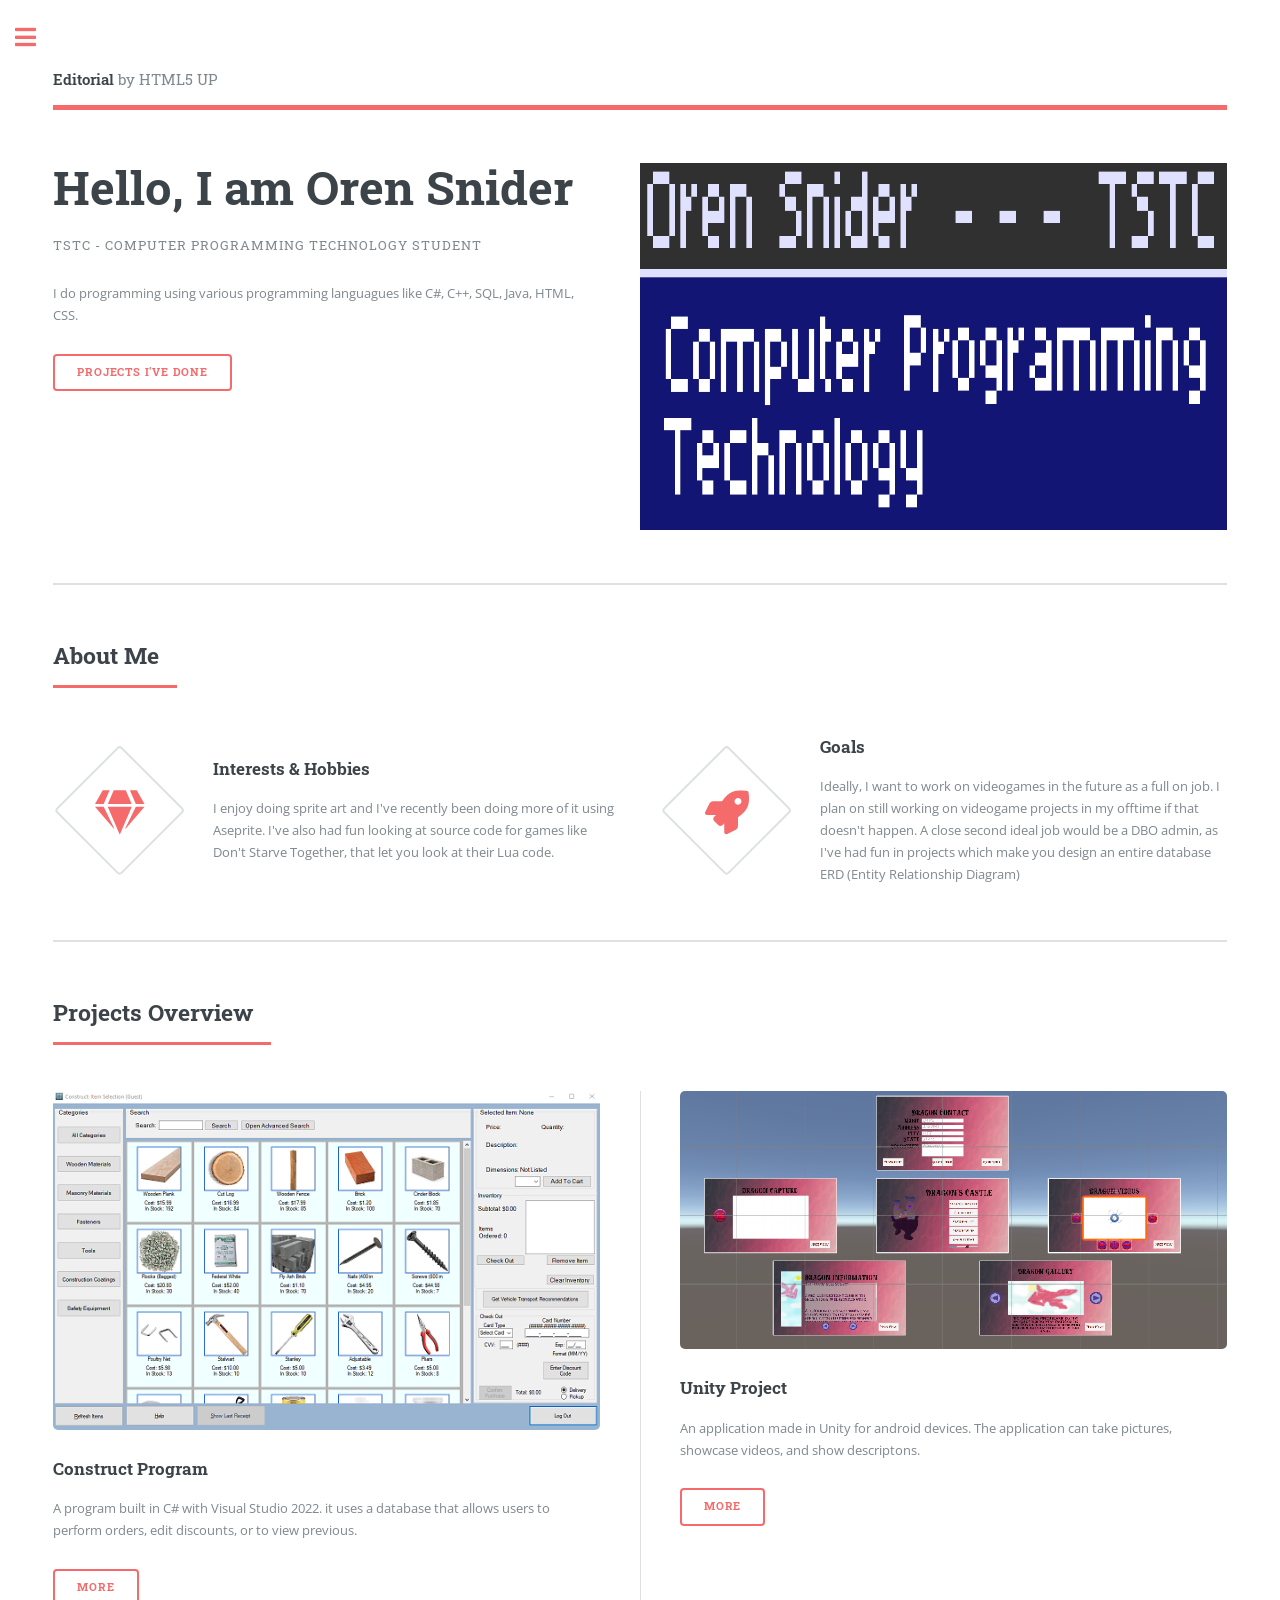
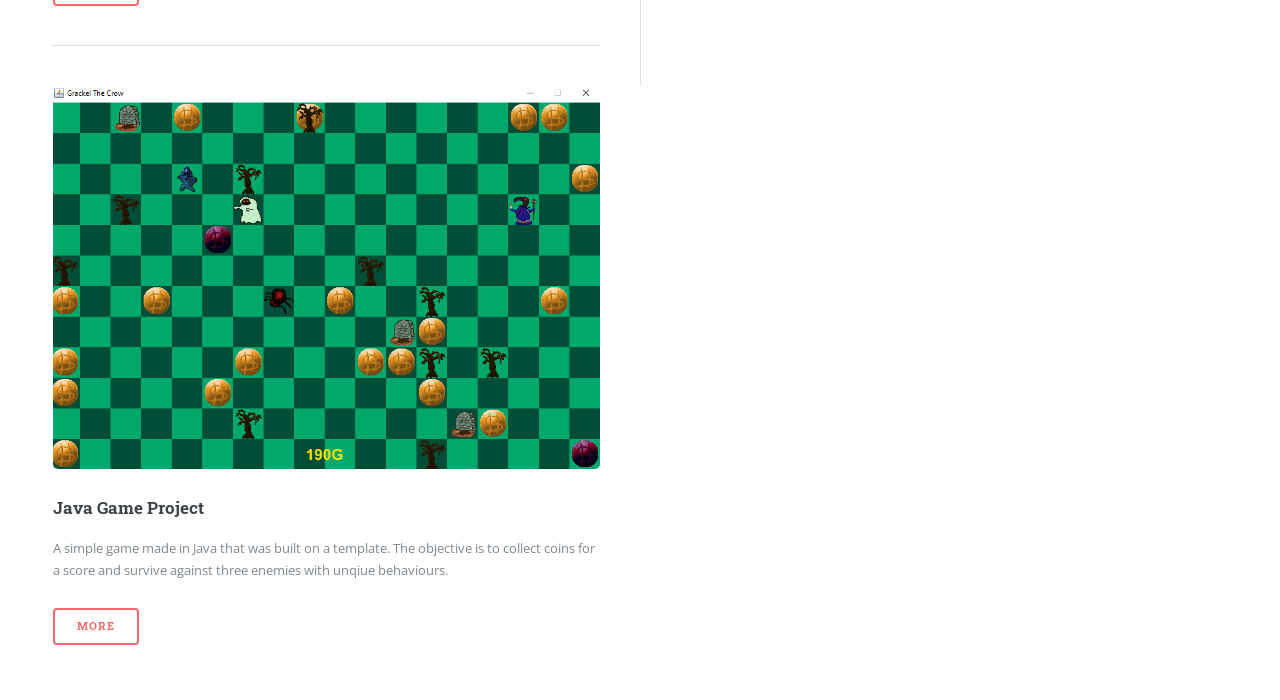
<file: index.html>
<!DOCTYPE HTML>
<!--
	Editorial by HTML5 UP
	html5up.net | @ajlkn
	Free for personal and commercial use under the CCA 3.0 license (html5up.net/license)
-->
<html>
	<head>
		<title>Oren Snider's Page</title>
		<meta charset="utf-8" />
		<meta name="viewport" content="width=device-width, initial-scale=1, user-scalable=no" />
		<link rel="stylesheet" href="assets/css/main.css" />
	</head>
	<body class="is-preload">

		<!-- Wrapper -->
			<div id="wrapper">

				<!-- Main -->
					<div id="main">
						<div class="inner">

							<!-- Header -->
								<header id="header">
									<a href="index.html" class="logo"><strong>Editorial</strong> by HTML5 UP</a>
									<ul class="icons">
									</ul>
								</header>

							<!-- Banner -->
								<section id="banner">
									<div class="content">
										<header>
											<h1>Hello, I am Oren Snider</h1>
											<p>TSTC - Computer Programming Technology Student</p>
										</header>
										<p>I do programming using various programming languagues like C#, C++, SQL, Java, HTML, CSS.</p>
										<ul class="actions">
											<li><a href="#gallery" class="button big">Projects I've Done</a></li>
										</ul>
									</div>
									<span class="image object">
										<img src="images/banner.png" alt="" />
									</span>
								</section>

							<!-- Section -->
								<section>
									<header class="major" id="about">
										<h2>About Me</h2>
									</header>
									<div class="features">
										<article>
											<span class="icon solid fa-gem"></span>
											<div class="content">
												<h3>Interests & Hobbies</h3>
												<p>I enjoy doing sprite art and I've recently been doing more of it using Aseprite. I've also had fun looking at source code for games like Don't Starve Together, that let you look at their Lua code.<br>
												</p>
											</div>
										</article>
										<article>
											<span class="icon solid fa-rocket"></span>
											<div class="content">
												<h3>Goals</h3>
												<p>Ideally, I want to work on videogames in the future as a full on job. I plan on still working on videogame projects in my offtime if that doesn't happen. A close second ideal job would be a DBO admin, as I've had fun in projects which make you design an entire database ERD (Entity Relationship Diagram) </p>
											</div>
										</article>
									</div>
								</section>

							<!-- Section -->
								<section>
									<header class="major" id="gallery">
										<h2>Projects Overview</h2>
									</header>
									<div class="posts">
										<article>
											<a href="constructProgram.html" class="image"><img src="images/constructProgram1inv.png" alt="" /></a>
											<h3>Construct Program</h3>
											<p>A program built in C# with Visual Studio 2022. it uses a database that allows users to perform orders, edit discounts, or to view previous.</p>
											<ul class="actions">
												<li><a href="constructProgram.html" class="button">More</a></li>
											</ul>
										</article>
										<article>
											<a href="UnityProject.html" class="image"><img src="images/unityProject1.png" alt="" /></a>
											<h3>Unity Project</h3>
											<p>An application made in Unity for android devices. The application can take pictures, showcase videos, and show descriptons.</p>
											<ul class="actions">
												<li><a href="UnityProject.html" class="button">More</a></li>
											</ul>
										</article>
										<article>
											<a href="javaGame.html" class="image"><img src="images/grackalthecrow1.png" alt="" /></a>
											<h3>Java Game Project</h3>
											<p>A simple game made in Java that was built on a template. The objective is to collect coins for a score and survive against three enemies with unqiue behaviours.</p>
											<ul class="actions">
												<li><a href="javaGame.html" class="button">More</a></li>
											</ul>
										</article>
									</div>
								</section>

						</div>
					</div>

				<!-- Sidebar -->
					<div id="sidebar">
						<div class="inner">

							<!-- Menu -->
								<nav id="menu">
									<header class="major">
										<h2>Menu - Homepage</h2>
									</header>
									<ul>
										<li><a href="index.html">Homepage</a></li>
										<li>
											<span class="opener">Projects/Assignments</span>
											<ul>
												<li><a href="constructProgram.html">Construct Program</a></li>
												<li><a href="UnityProject.html">Unity Project</a></li>
												<li><a href="javaGame.html">Game made in Java</a></li>
											</ul>
										</li>
										<li><a href="#about">About Me</a></li>
										<li><a href="#gallery">Projects Overview</a></li>
									</ul>
								</nav>



							<!-- Section -->
								<section>
									<header class="major" id="contactInfo">
										<h2>Contact Information</h2>
									</header>
									<p></p>
									<ul class="contact">
										<li class="icon solid fa-envelope">odsnider@mymail.tstc.edu</li>
										<li class="icon solid fa-phone">(254) 412-6603</li>
										<li class="icon solid fa-home">Waco, Texas</li>
									</ul>
								</section>

							<!-- Footer -->
								<footer id="footer">
									<p class="copyright">&copy; Oren Snider 2026. All rights reserved. Demo Images: <a href="https://unsplash.com">Unsplash</a>. Design: <a href="https://html5up.net">HTML5 UP</a>.</p>
								</footer>

						</div>
					</div>
				<!-- End of sidebar, contact information, and footer -->

			</div>

		<!-- Scripts -->
			<script src="assets/js/jquery.min.js"></script>
			<script src="assets/js/browser.min.js"></script>
			<script src="assets/js/breakpoints.min.js"></script>
			<script src="assets/js/util.js"></script>
			<script src="assets/js/main.js"></script>

	</body>
</html>
</file>
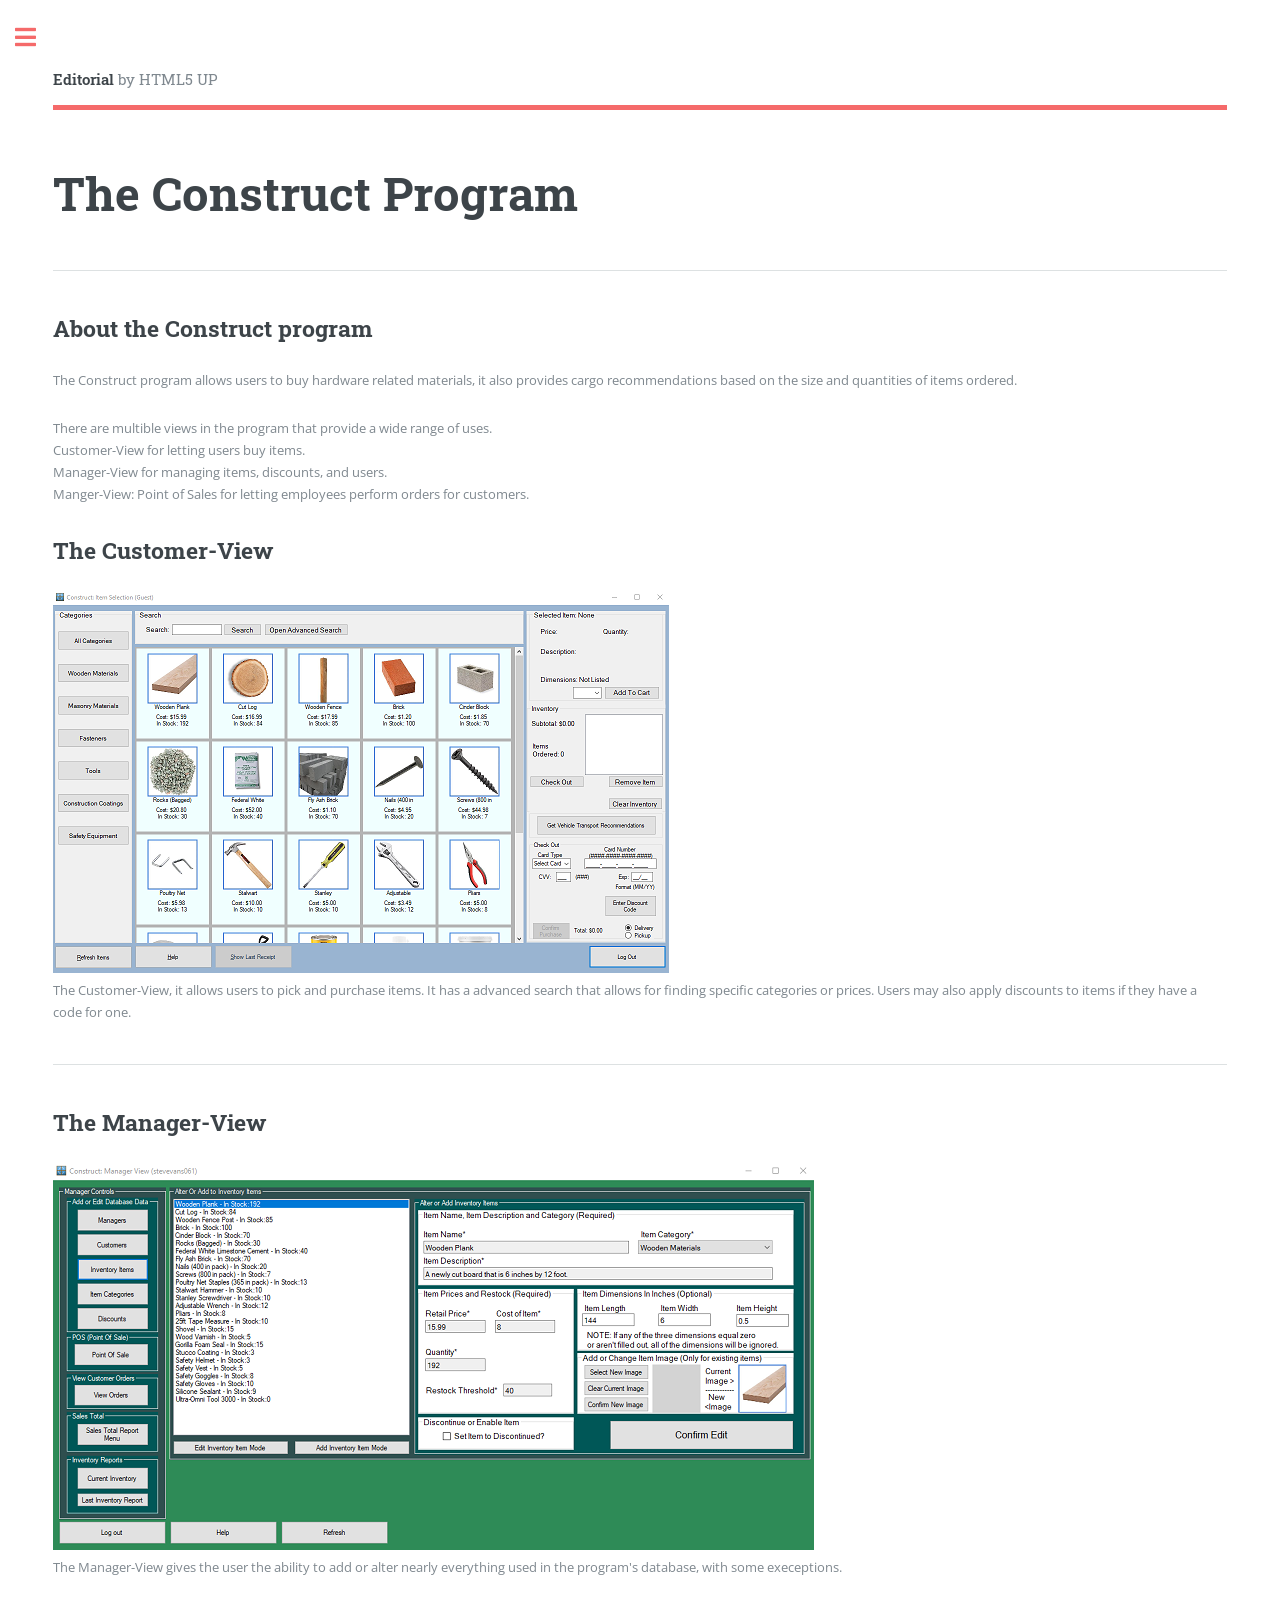
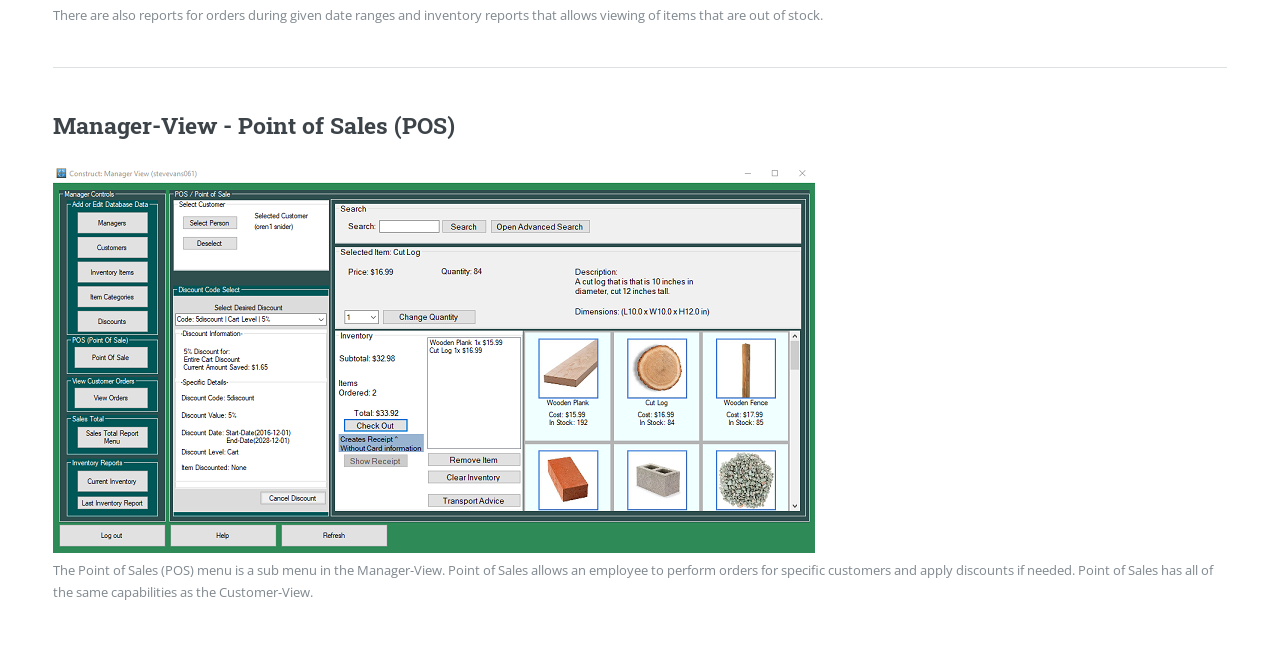
<file: constructProgram.html>
<!DOCTYPE HTML>
<!--
	Editorial by HTML5 UP
	html5up.net | @ajlkn
	Free for personal and commercial use under the CCA 3.0 license (html5up.net/license)
-->
<html>
	<head>
		<title>Construct Program - Oren Snider's Page</title>
		<meta charset="utf-8" />
		<meta name="viewport" content="width=device-width, initial-scale=1, user-scalable=no" />
		<link rel="stylesheet" href="assets/css/main.css" />
	</head>
	<body class="is-preload">

		<!-- Wrapper -->
			<div id="wrapper">

				<!-- Main -->
					<div id="main">
						<div class="inner">

							<!-- Header -->
								<header id="header">
									<a href="index.html" class="logo"><strong>Editorial</strong> by HTML5 UP</a>
									<ul class="icons">
									</ul>
								</header>

							<!-- Content -->
								<section>
									<header class="main">
										<h1>The Construct Program</h1>
									</header>

									<hr class="major" />

									<h2>About the Construct program</h2>
									<p>The Construct program allows users to buy hardware related materials, it also provides cargo recommendations based on the size and quantities of items ordered.
									<p>There are multible views in the program that provide a wide range of uses. 
									<br> Customer-View for letting users buy items. 
									<br> Manager-View for managing items, discounts, and users.
									<br> Manger-View: Point of Sales for letting employees perform orders for customers.</p>
									<h2>The Customer-View</h2>
									<span class="image2"><img src="images/constructProgram1inv.png" alt="A menu that displays items" /></span>
									<p>The Customer-View, it allows users to pick and purchase items. It has a advanced search that allows for finding specific categories or prices. Users may also apply discounts to items if they have a code for one.</p>



									<hr class="major" />

									<h2>The Manager-View</h2>
									<span class="image2"><img src="images/constructProgram2inv.png" alt="A menu that can add or edit anything in the database" /></span>
									<p>The Manager-View gives the user the ability to add or alter nearly everything used in the program's database, with some execeptions.</p>
									<p>There are also reports for orders during given date ranges and inventory reports that allows viewing of items that are out of stock.</p>
									<hr class="major" />

									<h2>Manager-View - Point of Sales (POS)</h2>
									<span class="image2"><img src="images/constructProgram3pos.png" alt="A menu that displays items, located in the manager view" /></span>
									<p>The Point of Sales (POS) menu is a sub menu in the Manager-View. Point of Sales allows an employee to perform orders for specific customers and apply discounts if needed. Point of Sales has all of the same capabilities as the Customer-View.</p>

								</section>

						</div>
					</div>

				<!-- Sidebar -->
					<div id="sidebar">
						<div class="inner">

							<!-- Menu -->
								<nav id="menu">
									<header class="major">
										<h2>Menu - Construct Program</h2>
									</header>
									<ul>
										<li><a href="index.html">Homepage</a></li>
										<li>
											<span class="opener">Projects/Assignments</span>
											<ul>
												<li><a href="constructProgram.html">Construct Program</a></li>
												<li><a href="UnityProject.html">Unity Project</a></li>
												<li><a href="javaGame.html">Game made in Java</a></li>
											</ul>
										</li>
									</ul>
								</nav>



							<!-- Section -->
								<section>
									<header class="major" id="contactInfo">
										<h2>Contact Information</h2>
									</header>
									<p></p>
									<ul class="contact">
										<li class="icon solid fa-envelope">odsnider@mymail.tstc.edu</li>
										<li class="icon solid fa-phone">(254) 412-6603</li>
										<li class="icon solid fa-home">Waco, Texas</li>
									</ul>
								</section>

							<!-- Footer -->
								<footer id="footer">
									<p class="copyright">&copy; Oren Snider 2026. All rights reserved. Demo Images: <a href="https://unsplash.com">Unsplash</a>. Design: <a href="https://html5up.net">HTML5 UP</a>.</p>
								</footer>

						</div>
					</div>
				<!-- End of sidebar, contact information, and footer -->

			</div>

		<!-- Scripts -->
			<script src="assets/js/jquery.min.js"></script>
			<script src="assets/js/browser.min.js"></script>
			<script src="assets/js/breakpoints.min.js"></script>
			<script src="assets/js/util.js"></script>
			<script src="assets/js/main.js"></script>

	</body>
</html>
</file>
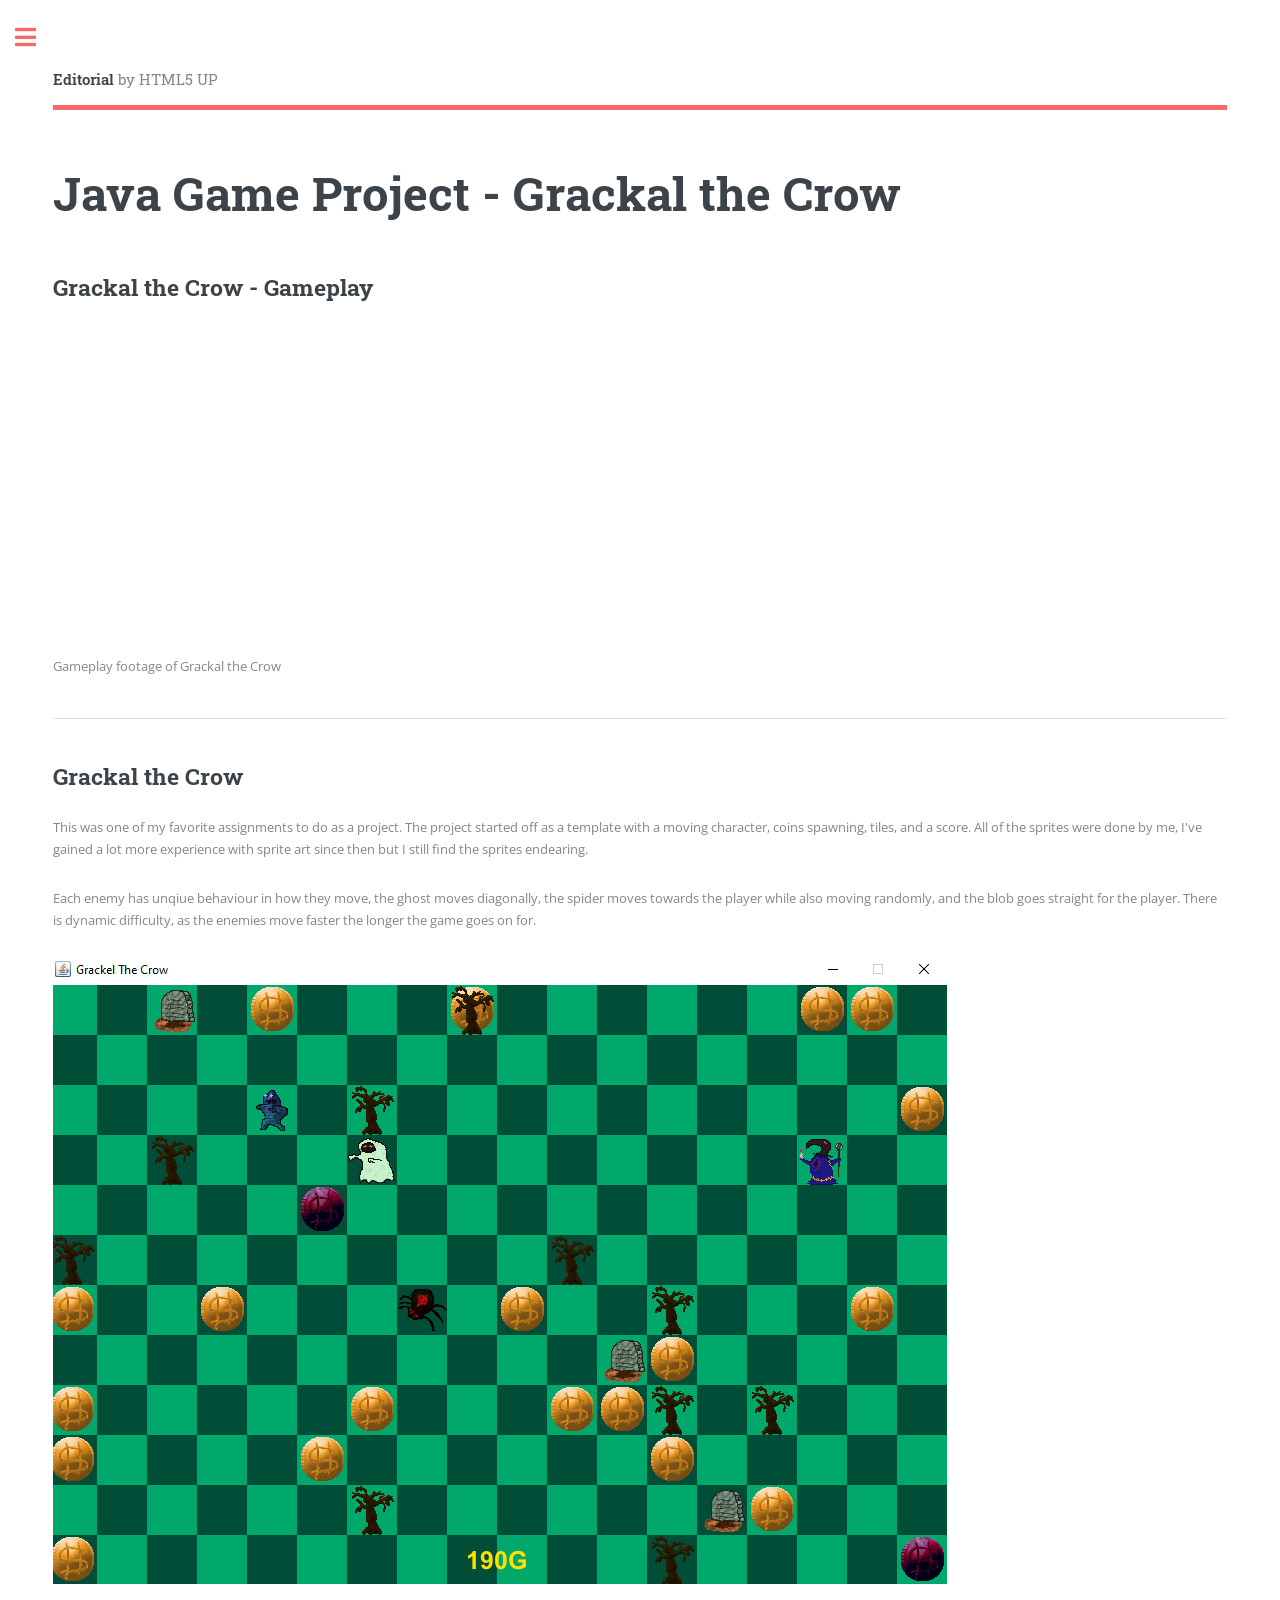
<file: javaGame.html>
<!DOCTYPE HTML>
<!--
	Editorial by HTML5 UP
	html5up.net | @ajlkn
	Free for personal and commercial use under the CCA 3.0 license (html5up.net/license)
-->
<html>
	<head>
		<title>Oren Snider's Page</title>
		<meta charset="utf-8" />
		<meta name="viewport" content="width=device-width, initial-scale=1, user-scalable=no" />
		<link rel="stylesheet" href="assets/css/main.css" />
	</head>
	<body class="is-preload">

		<!-- Wrapper -->
			<div id="wrapper">

				<!-- Main -->
					<div id="main">
						<div class="inner">

							<!-- Header -->
								<header id="header">
									<a href="index.html" class="logo"><strong>Editorial</strong> by HTML5 UP</a>
									<ul class="icons">
									</ul>
								</header>

							<!-- Content -->
								<section>
									<header class="main">
										<h1>Java Game Project - Grackal the Crow</h1>
									</header>

									<h2>Grackal the Crow - Gameplay</h2>
									<iframe width="420" height="320" src="https://www.youtube.com/embed/id5sTpjurRQ/edit"></iframe>
									<p>Gameplay footage of Grackal the Crow</p>

									<hr class="major" />
									<h2>Grackal the Crow</h2>
									
									<p>This was one of my favorite assignments to do as a project. The project started off as a template with a moving character, coins spawning, tiles, and a score. All of the sprites were done by me, I've gained a lot more experience with sprite art since then but I still find the sprites endearing.</p>
									<p>Each enemy has unqiue behaviour in how they move, the ghost moves diagonally, the spider moves towards the player while also moving randomly, and the blob goes straight for the player. There is dynamic difficulty, as the enemies move faster the longer the game goes on for.</p>

									<span class="image2"><img src="images/grackalthecrow1.png" alt="Shows a checkered field with game characters on in a graveyard." /></span>
								</section>

						</div>
					</div>

								<!-- Sidebar -->
					<div id="sidebar">
						<div class="inner">

							<!-- Menu -->
								<nav id="menu">
									<header class="major">
										<h2>Menu - Java Game</h2>
									</header>
									<ul>
										<li><a href="index.html">Homepage</a></li>
										<li>
											<span class="opener">Projects/Assignments</span>
											<ul>
												<li><a href="constructProgram.html">Construct Program</a></li>
												<li><a href="UnityProject.html">Unity Project</a></li>
												<li><a href="javaGame.html">Game made in Java</a></li>
											</ul>
										</li>
									</ul>
								</nav>



							<!-- Section -->
								<section>
									<header class="major" id="contactInfo">
										<h2>Contact Information</h2>
									</header>
									<p></p>
									<ul class="contact">
										<li class="icon solid fa-envelope">odsnider@mymail.tstc.edu</li>
										<li class="icon solid fa-phone">(254) 412-6603</li>
										<li class="icon solid fa-home">Waco, Texas</li>
									</ul>
								</section>

							<!-- Footer -->
								<footer id="footer">
									<p class="copyright">&copy; Oren Snider 2026. All rights reserved. Demo Images: <a href="https://unsplash.com">Unsplash</a>. Design: <a href="https://html5up.net">HTML5 UP</a>.</p>
								</footer>

						</div>
					</div>

			</div>

		<!-- Scripts -->
			<script src="assets/js/jquery.min.js"></script>
			<script src="assets/js/browser.min.js"></script>
			<script src="assets/js/breakpoints.min.js"></script>
			<script src="assets/js/util.js"></script>
			<script src="assets/js/main.js"></script>

	</body>
</html>
</file>
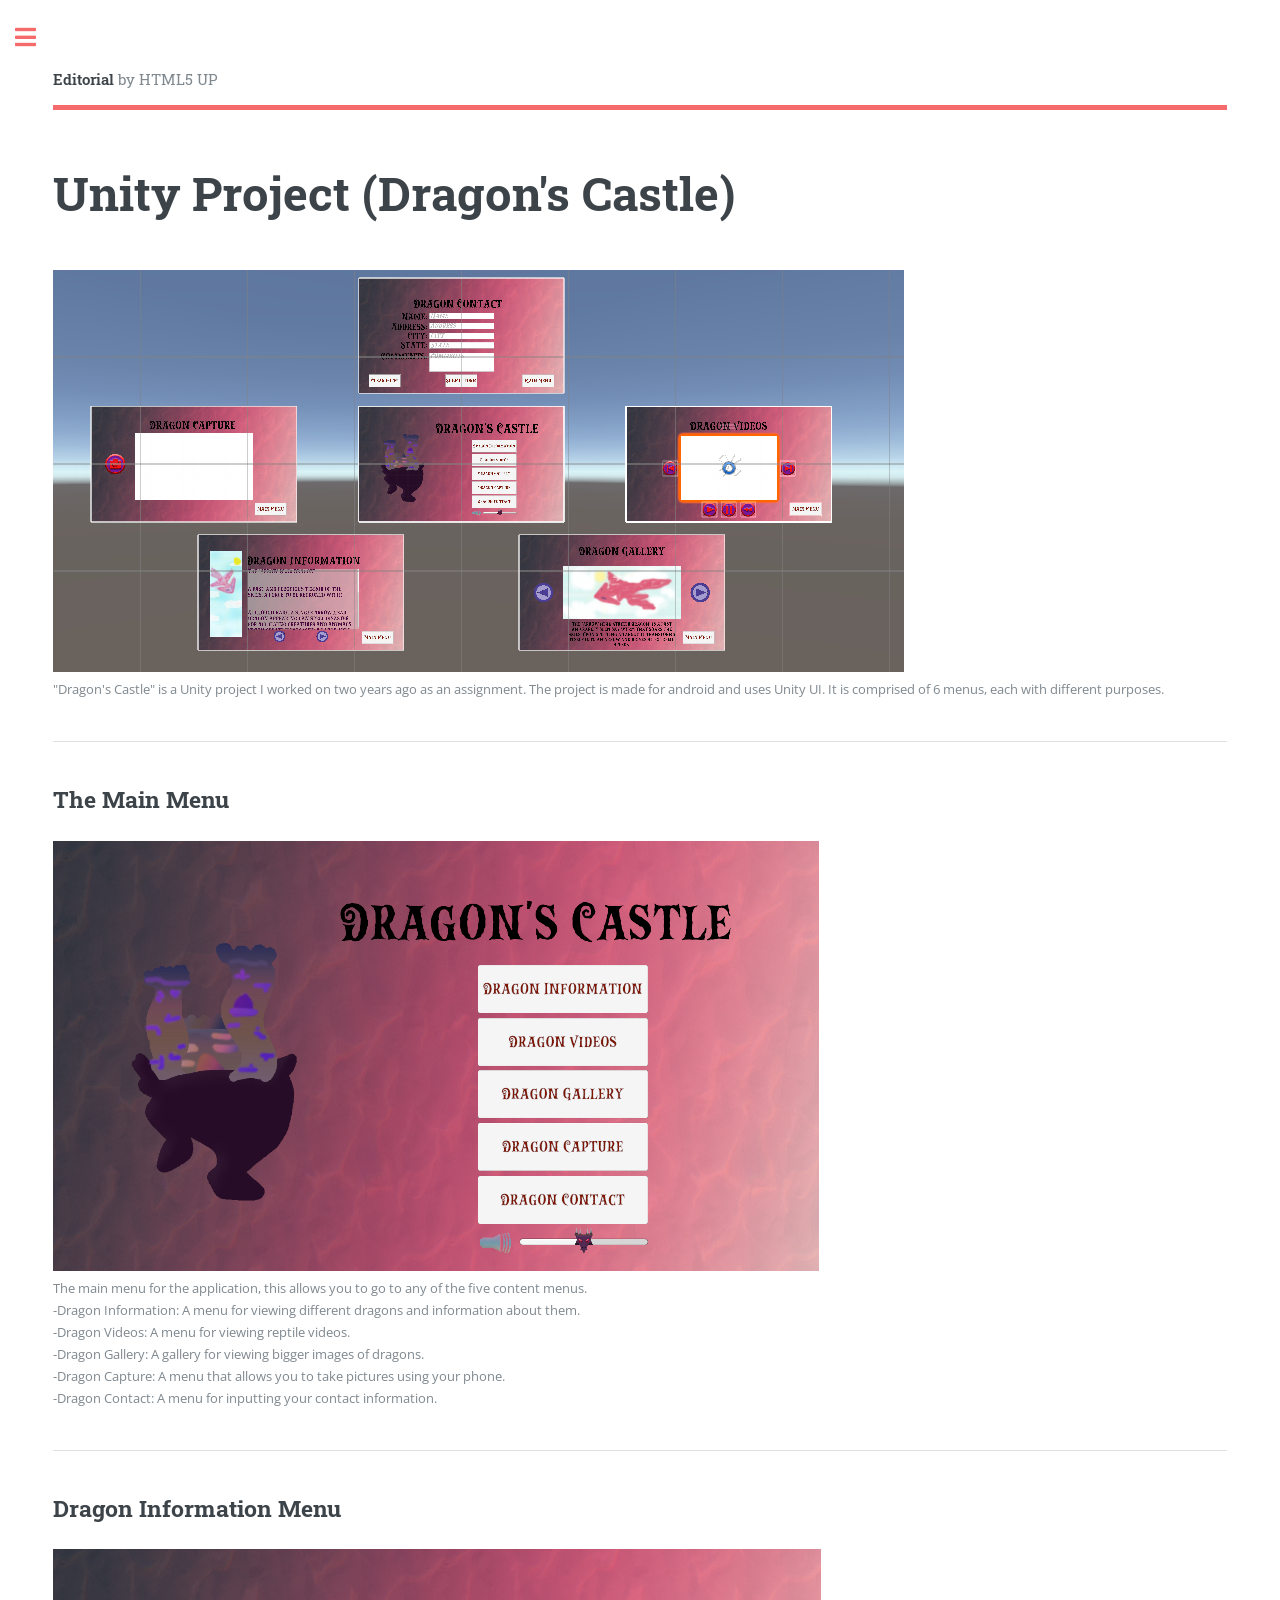
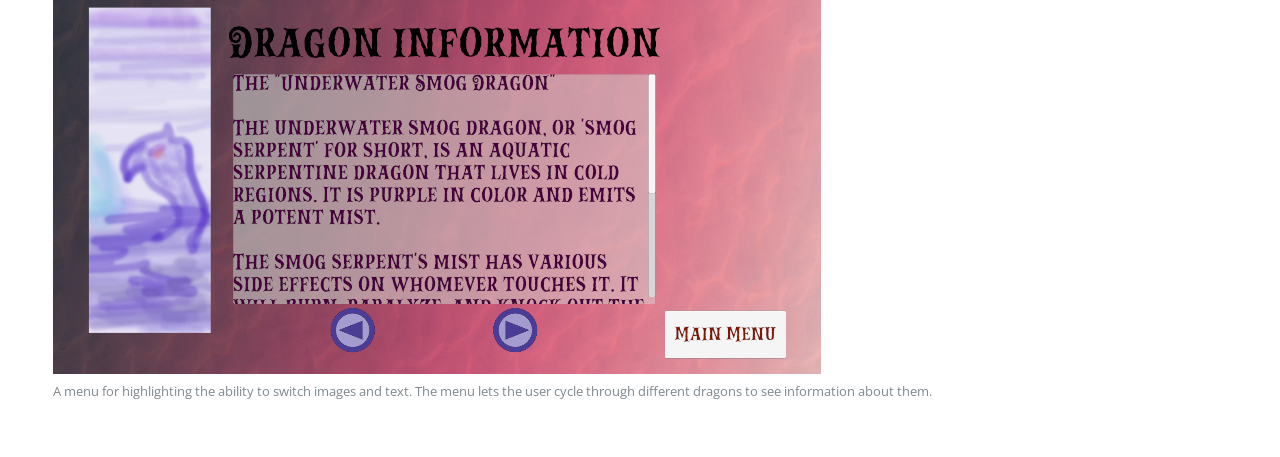
<file: UnityProject.html>
<!DOCTYPE HTML>
<!--
	Editorial by HTML5 UP
	html5up.net | @ajlkn
	Free for personal and commercial use under the CCA 3.0 license (html5up.net/license)
-->
<html>
	<head>
		<title>Oren Snider's Page</title>
		<meta charset="utf-8" />
		<meta name="viewport" content="width=device-width, initial-scale=1, user-scalable=no" />
		<link rel="stylesheet" href="assets/css/main.css" />
	</head>
	<body class="is-preload">

		<!-- Wrapper -->
			<div id="wrapper">

				<!-- Main -->
					<div id="main">
						<div class="inner">

							<!-- Header -->
								<header id="header">
									<a href="index.html" class="logo"><strong>Editorial</strong> by HTML5 UP</a>
									<ul class="icons">
									</ul>
								</header>

							<!-- Content -->
								<section>
									<header class="main">
										<h1>Unity Project (Dragon's Castle)</h1>
									</header>

									<span class="image2"><img src="images/unityProject1.png" alt="Shows 6 panels of the Dragon's Castle application" /></span>

									<p>"Dragon's Castle" is a Unity project I worked on two years ago as an assignment. The project is made for android and uses Unity UI. It is comprised of 6 menus, each with different purposes.</p>
									
									<hr class="major" />
									<h2>The Main Menu</h2>
									<span class="image2"><img src="images/unityProject2menu.png" alt="Shows the main menu of the Dragon's Castle application" /></span>
									<p>The main menu for the application, this allows you to go to any of the five content menus. 
								    <br>-Dragon Information: A menu for viewing different dragons and information about them.
									<br>-Dragon Videos: A menu for viewing reptile videos.
									<br>-Dragon Gallery: A gallery for viewing bigger images of dragons.
									<br>-Dragon Capture: A menu that allows you to take pictures using your phone.
									<br>-Dragon Contact: A menu for inputting your contact information.
									</p>

									<hr class="major" />
									<h2>Dragon Information Menu</h2>
									<span class="image2"><img src="images/unityProject3information.png" alt="Shows the information menu of the Dragon's Castle application." /></span>
									<p>A menu for highlighting the ability to switch images and text. The menu lets the user cycle through different dragons to see information about them.</p>
								
								</section>

						</div>
					</div>

								<!-- Sidebar -->
					<div id="sidebar">
						<div class="inner">

							<!-- Menu -->
								<nav id="menu">
									<header class="major">
										<h2>Menu - Unity Project</h2>
									</header>
									<ul>
										<li><a href="index.html">Homepage</a></li>
										<li>
											<span class="opener">Projects/Assignments</span>
											<ul>
												<li><a href="constructProgram.html">Construct Program</a></li>
												<li><a href="UnityProject.html">Unity Project</a></li>
												<li><a href="javaGame.html">Game made in Java</a></li>
											</ul>
										</li>
									</ul>
								</nav>



							<!-- Section -->
								<section>
									<header class="major" id="contactInfo">
										<h2>Contact Information</h2>
									</header>
									<p></p>
									<ul class="contact">
										<li class="icon solid fa-envelope">odsnider@mymail.tstc.edu</li>
										<li class="icon solid fa-phone">(254) 412-6603</li>
										<li class="icon solid fa-home">Waco, Texas</li>
									</ul>
								</section>

							<!-- Footer -->
								<footer id="footer">
									<p class="copyright">&copy; Oren Snider 2026. All rights reserved. Demo Images: <a href="https://unsplash.com">Unsplash</a>. Design: <a href="https://html5up.net">HTML5 UP</a>.</p>
								</footer>

						</div>
					</div>
				<!-- End of sidebar, contact information, and footer -->

			</div>

		<!-- Scripts -->
			<script src="assets/js/jquery.min.js"></script>
			<script src="assets/js/browser.min.js"></script>
			<script src="assets/js/breakpoints.min.js"></script>
			<script src="assets/js/util.js"></script>
			<script src="assets/js/main.js"></script>

	</body>
</html>
</file>
<file: assets/css/main.css>
@import url(fontawesome-all.min.css);
@import url("https://fonts.googleapis.com/css?family=Open+Sans:400,600,400italic,600italic|Roboto+Slab:400,700");
/*
	Editorial by HTML5 UP
	html5up.net | @ajlkn
	Free for personal and commercial use under the CCA 3.0 license (html5up.net/license)
*/
html, body, div, span, applet, object,
iframe, h1, h2, h3, h4, h5, h6, p, blockquote,
pre, a, abbr, acronym, address, big, cite,
code, del, dfn, em, img, ins, kbd, q, s, samp,
small, strike, strong, sub, sup, tt, var, b,
u, i, center, dl, dt, dd, ol, ul, li, fieldset,
form, label, legend, table, caption, tbody,
tfoot, thead, tr, th, td, article, aside,
canvas, details, embed, figure, figcaption,
footer, header, hgroup, menu, nav, output, ruby,
section, summary, time, mark, audio, video {
  margin: 0;
  padding: 0;
  border: 0;
  font-size: 100%;
  font: inherit;
  vertical-align: baseline; }

article, aside, details, figcaption, figure,
footer, header, hgroup, menu, nav, section {
  display: block; }

body {
  line-height: 1; }

ol, ul {
  list-style: none; }

blockquote, q {
  quotes: none; }
  blockquote:before, blockquote:after, q:before, q:after {
    content: '';
    content: none; }

table {
  border-collapse: collapse;
  border-spacing: 0; }

body {
  -webkit-text-size-adjust: none; }

mark {
  background-color: transparent;
  color: inherit; }

input::-moz-focus-inner {
  border: 0;
  padding: 0; }

input, select, textarea {
  -moz-appearance: none;
  -webkit-appearance: none;
  -ms-appearance: none;
  appearance: none; }

/* Basic */
@-ms-viewport {
  width: device-width; }

body {
  -ms-overflow-style: scrollbar; }

@media screen and (max-width: 480px) {
  html, body {
    min-width: 320px; } }

html {
  box-sizing: border-box; }

*, *:before, *:after {
  box-sizing: inherit; }

body {
  background: #ffffff; }
  body.is-preload *, body.is-preload *:before, body.is-preload *:after, body.is-resizing *, body.is-resizing *:before, body.is-resizing *:after {
    -moz-animation: none !important;
    -webkit-animation: none !important;
    -ms-animation: none !important;
    animation: none !important;
    -moz-transition: none !important;
    -webkit-transition: none !important;
    -ms-transition: none !important;
    transition: none !important; }

/* Type */
body, input, select, textarea {
  color: #7f888f;
  font-family: "Open Sans", sans-serif;
  font-size: 13pt;
  font-weight: 400;
  line-height: 1.65; }
  @media screen and (max-width: 1680px) {
    body, input, select, textarea {
      font-size: 11pt; } }
  @media screen and (max-width: 1280px) {
    body, input, select, textarea {
      font-size: 10pt; } }
  @media screen and (max-width: 360px) {
    body, input, select, textarea {
      font-size: 9pt; } }

a {
  -moz-transition: color 0.2s ease-in-out, border-bottom-color 0.2s ease-in-out;
  -webkit-transition: color 0.2s ease-in-out, border-bottom-color 0.2s ease-in-out;
  -ms-transition: color 0.2s ease-in-out, border-bottom-color 0.2s ease-in-out;
  transition: color 0.2s ease-in-out, border-bottom-color 0.2s ease-in-out;
  border-bottom: dotted 1px;
  color: #f56a6a;
  text-decoration: none; }
  a:hover {
    border-bottom-color: #f56a6a;
    color: #f56a6a !important; }
    a:hover strong {
      color: inherit; }

strong, b {
  color: #3d4449;
  font-weight: 600; }

em, i {
  font-style: italic; }

p {
  margin: 0 0 2em 0; }

h1, h2, h3, h4, h5, h6 {
  color: #3d4449;
  font-family: "Roboto Slab", serif;
  font-weight: 700;
  line-height: 1.5;
  margin: 0 0 1em 0; }
  h1 a, h2 a, h3 a, h4 a, h5 a, h6 a {
    color: inherit;
    text-decoration: none;
    border-bottom: 0; }

h1 {
  font-size: 4em;
  margin: 0 0 0.5em 0;
  line-height: 1.3; }

h2 {
  font-size: 1.75em; }

h3 {
  font-size: 1.25em; }

h4 {
  font-size: 1.1em; }

h5 {
  font-size: 0.9em; }

h6 {
  font-size: 0.7em; }

@media screen and (max-width: 1680px) {
  h1 {
    font-size: 3.5em; } }

@media screen and (max-width: 980px) {
  h1 {
    font-size: 3.25em; } }

@media screen and (max-width: 736px) {
  h1 {
    font-size: 2em;
    line-height: 1.4; }
  h2 {
    font-size: 1.5em; } }

sub {
  font-size: 0.8em;
  position: relative;
  top: 0.5em; }

sup {
  font-size: 0.8em;
  position: relative;
  top: -0.5em; }

blockquote {
  border-left: solid 3px rgba(210, 215, 217, 0.75);
  font-style: italic;
  margin: 0 0 2em 0;
  padding: 0.5em 0 0.5em 2em; }

code {
  background: rgba(230, 235, 237, 0.25);
  border-radius: 0.375em;
  border: solid 1px rgba(210, 215, 217, 0.75);
  font-family: "Courier New", monospace;
  font-size: 0.9em;
  margin: 0 0.25em;
  padding: 0.25em 0.65em; }

pre {
  -webkit-overflow-scrolling: touch;
  font-family: "Courier New", monospace;
  font-size: 0.9em;
  margin: 0 0 2em 0; }
  pre code {
    display: block;
    line-height: 1.75;
    padding: 1em 1.5em;
    overflow-x: auto; }

hr {
  border: 0;
  border-bottom: solid 1px rgba(210, 215, 217, 0.75);
  margin: 2em 0; }
  hr.major {
    margin: 3em 0; }

.align-left {
  text-align: left; }

.align-center {
  text-align: center; }

.align-right {
  text-align: right; }

/* Row */
.row {
  display: flex;
  flex-wrap: wrap;
  box-sizing: border-box;
  align-items: stretch; }
  .row > * {
    box-sizing: border-box; }
  .row.gtr-uniform > * > :last-child {
    margin-bottom: 0; }
  .row.aln-left {
    justify-content: flex-start; }
  .row.aln-center {
    justify-content: center; }
  .row.aln-right {
    justify-content: flex-end; }
  .row.aln-top {
    align-items: flex-start; }
  .row.aln-middle {
    align-items: center; }
  .row.aln-bottom {
    align-items: flex-end; }
  .row > .imp {
    order: -1; }
  .row > .col-1 {
    width: 8.33333%; }
  .row > .off-1 {
    margin-left: 8.33333%; }
  .row > .col-2 {
    width: 16.66667%; }
  .row > .off-2 {
    margin-left: 16.66667%; }
  .row > .col-3 {
    width: 25%; }
  .row > .off-3 {
    margin-left: 25%; }
  .row > .col-4 {
    width: 33.33333%; }
  .row > .off-4 {
    margin-left: 33.33333%; }
  .row > .col-5 {
    width: 41.66667%; }
  .row > .off-5 {
    margin-left: 41.66667%; }
  .row > .col-6 {
    width: 50%; }
  .row > .off-6 {
    margin-left: 50%; }
  .row > .col-7 {
    width: 58.33333%; }
  .row > .off-7 {
    margin-left: 58.33333%; }
  .row > .col-8 {
    width: 66.66667%; }
  .row > .off-8 {
    margin-left: 66.66667%; }
  .row > .col-9 {
    width: 75%; }
  .row > .off-9 {
    margin-left: 75%; }
  .row > .col-10 {
    width: 83.33333%; }
  .row > .off-10 {
    margin-left: 83.33333%; }
  .row > .col-11 {
    width: 91.66667%; }
  .row > .off-11 {
    margin-left: 91.66667%; }
  .row > .col-12 {
    width: 100%; }
  .row > .off-12 {
    margin-left: 100%; }
  .row.gtr-0 {
    margin-top: 0;
    margin-left: 0em; }
    .row.gtr-0 > * {
      padding: 0 0 0 0em; }
    .row.gtr-0.gtr-uniform {
      margin-top: 0em; }
      .row.gtr-0.gtr-uniform > * {
        padding-top: 0em; }
  .row.gtr-25 {
    margin-top: 0;
    margin-left: -0.375em; }
    .row.gtr-25 > * {
      padding: 0 0 0 0.375em; }
    .row.gtr-25.gtr-uniform {
      margin-top: -0.375em; }
      .row.gtr-25.gtr-uniform > * {
        padding-top: 0.375em; }
  .row.gtr-50 {
    margin-top: 0;
    margin-left: -0.75em; }
    .row.gtr-50 > * {
      padding: 0 0 0 0.75em; }
    .row.gtr-50.gtr-uniform {
      margin-top: -0.75em; }
      .row.gtr-50.gtr-uniform > * {
        padding-top: 0.75em; }
  .row {
    margin-top: 0;
    margin-left: -1.5em; }
    .row > * {
      padding: 0 0 0 1.5em; }
    .row.gtr-uniform {
      margin-top: -1.5em; }
      .row.gtr-uniform > * {
        padding-top: 1.5em; }
  .row.gtr-150 {
    margin-top: 0;
    margin-left: -2.25em; }
    .row.gtr-150 > * {
      padding: 0 0 0 2.25em; }
    .row.gtr-150.gtr-uniform {
      margin-top: -2.25em; }
      .row.gtr-150.gtr-uniform > * {
        padding-top: 2.25em; }
  .row.gtr-200 {
    margin-top: 0;
    margin-left: -3em; }
    .row.gtr-200 > * {
      padding: 0 0 0 3em; }
    .row.gtr-200.gtr-uniform {
      margin-top: -3em; }
      .row.gtr-200.gtr-uniform > * {
        padding-top: 3em; }
  @media screen and (max-width: 1680px) {
    .row {
      display: flex;
      flex-wrap: wrap;
      box-sizing: border-box;
      align-items: stretch; }
      .row > * {
        box-sizing: border-box; }
      .row.gtr-uniform > * > :last-child {
        margin-bottom: 0; }
      .row.aln-left {
        justify-content: flex-start; }
      .row.aln-center {
        justify-content: center; }
      .row.aln-right {
        justify-content: flex-end; }
      .row.aln-top {
        align-items: flex-start; }
      .row.aln-middle {
        align-items: center; }
      .row.aln-bottom {
        align-items: flex-end; }
      .row > .imp-xlarge {
        order: -1; }
      .row > .col-1-xlarge {
        width: 8.33333%; }
      .row > .off-1-xlarge {
        margin-left: 8.33333%; }
      .row > .col-2-xlarge {
        width: 16.66667%; }
      .row > .off-2-xlarge {
        margin-left: 16.66667%; }
      .row > .col-3-xlarge {
        width: 25%; }
      .row > .off-3-xlarge {
        margin-left: 25%; }
      .row > .col-4-xlarge {
        width: 33.33333%; }
      .row > .off-4-xlarge {
        margin-left: 33.33333%; }
      .row > .col-5-xlarge {
        width: 41.66667%; }
      .row > .off-5-xlarge {
        margin-left: 41.66667%; }
      .row > .col-6-xlarge {
        width: 50%; }
      .row > .off-6-xlarge {
        margin-left: 50%; }
      .row > .col-7-xlarge {
        width: 58.33333%; }
      .row > .off-7-xlarge {
        margin-left: 58.33333%; }
      .row > .col-8-xlarge {
        width: 66.66667%; }
      .row > .off-8-xlarge {
        margin-left: 66.66667%; }
      .row > .col-9-xlarge {
        width: 75%; }
      .row > .off-9-xlarge {
        margin-left: 75%; }
      .row > .col-10-xlarge {
        width: 83.33333%; }
      .row > .off-10-xlarge {
        margin-left: 83.33333%; }
      .row > .col-11-xlarge {
        width: 91.66667%; }
      .row > .off-11-xlarge {
        margin-left: 91.66667%; }
      .row > .col-12-xlarge {
        width: 100%; }
      .row > .off-12-xlarge {
        margin-left: 100%; }
      .row.gtr-0 {
        margin-top: 0;
        margin-left: 0em; }
        .row.gtr-0 > * {
          padding: 0 0 0 0em; }
        .row.gtr-0.gtr-uniform {
          margin-top: 0em; }
          .row.gtr-0.gtr-uniform > * {
            padding-top: 0em; }
      .row.gtr-25 {
        margin-top: 0;
        margin-left: -0.375em; }
        .row.gtr-25 > * {
          padding: 0 0 0 0.375em; }
        .row.gtr-25.gtr-uniform {
          margin-top: -0.375em; }
          .row.gtr-25.gtr-uniform > * {
            padding-top: 0.375em; }
      .row.gtr-50 {
        margin-top: 0;
        margin-left: -0.75em; }
        .row.gtr-50 > * {
          padding: 0 0 0 0.75em; }
        .row.gtr-50.gtr-uniform {
          margin-top: -0.75em; }
          .row.gtr-50.gtr-uniform > * {
            padding-top: 0.75em; }
      .row {
        margin-top: 0;
        margin-left: -1.5em; }
        .row > * {
          padding: 0 0 0 1.5em; }
        .row.gtr-uniform {
          margin-top: -1.5em; }
          .row.gtr-uniform > * {
            padding-top: 1.5em; }
      .row.gtr-150 {
        margin-top: 0;
        margin-left: -2.25em; }
        .row.gtr-150 > * {
          padding: 0 0 0 2.25em; }
        .row.gtr-150.gtr-uniform {
          margin-top: -2.25em; }
          .row.gtr-150.gtr-uniform > * {
            padding-top: 2.25em; }
      .row.gtr-200 {
        margin-top: 0;
        margin-left: -3em; }
        .row.gtr-200 > * {
          padding: 0 0 0 3em; }
        .row.gtr-200.gtr-uniform {
          margin-top: -3em; }
          .row.gtr-200.gtr-uniform > * {
            padding-top: 3em; } }
  @media screen and (max-width: 1280px) {
    .row {
      display: flex;
      flex-wrap: wrap;
      box-sizing: border-box;
      align-items: stretch; }
      .row > * {
        box-sizing: border-box; }
      .row.gtr-uniform > * > :last-child {
        margin-bottom: 0; }
      .row.aln-left {
        justify-content: flex-start; }
      .row.aln-center {
        justify-content: center; }
      .row.aln-right {
        justify-content: flex-end; }
      .row.aln-top {
        align-items: flex-start; }
      .row.aln-middle {
        align-items: center; }
      .row.aln-bottom {
        align-items: flex-end; }
      .row > .imp-large {
        order: -1; }
      .row > .col-1-large {
        width: 8.33333%; }
      .row > .off-1-large {
        margin-left: 8.33333%; }
      .row > .col-2-large {
        width: 16.66667%; }
      .row > .off-2-large {
        margin-left: 16.66667%; }
      .row > .col-3-large {
        width: 25%; }
      .row > .off-3-large {
        margin-left: 25%; }
      .row > .col-4-large {
        width: 33.33333%; }
      .row > .off-4-large {
        margin-left: 33.33333%; }
      .row > .col-5-large {
        width: 41.66667%; }
      .row > .off-5-large {
        margin-left: 41.66667%; }
      .row > .col-6-large {
        width: 50%; }
      .row > .off-6-large {
        margin-left: 50%; }
      .row > .col-7-large {
        width: 58.33333%; }
      .row > .off-7-large {
        margin-left: 58.33333%; }
      .row > .col-8-large {
        width: 66.66667%; }
      .row > .off-8-large {
        margin-left: 66.66667%; }
      .row > .col-9-large {
        width: 75%; }
      .row > .off-9-large {
        margin-left: 75%; }
      .row > .col-10-large {
        width: 83.33333%; }
      .row > .off-10-large {
        margin-left: 83.33333%; }
      .row > .col-11-large {
        width: 91.66667%; }
      .row > .off-11-large {
        margin-left: 91.66667%; }
      .row > .col-12-large {
        width: 100%; }
      .row > .off-12-large {
        margin-left: 100%; }
      .row.gtr-0 {
        margin-top: 0;
        margin-left: 0em; }
        .row.gtr-0 > * {
          padding: 0 0 0 0em; }
        .row.gtr-0.gtr-uniform {
          margin-top: 0em; }
          .row.gtr-0.gtr-uniform > * {
            padding-top: 0em; }
      .row.gtr-25 {
        margin-top: 0;
        margin-left: -0.375em; }
        .row.gtr-25 > * {
          padding: 0 0 0 0.375em; }
        .row.gtr-25.gtr-uniform {
          margin-top: -0.375em; }
          .row.gtr-25.gtr-uniform > * {
            padding-top: 0.375em; }
      .row.gtr-50 {
        margin-top: 0;
        margin-left: -0.75em; }
        .row.gtr-50 > * {
          padding: 0 0 0 0.75em; }
        .row.gtr-50.gtr-uniform {
          margin-top: -0.75em; }
          .row.gtr-50.gtr-uniform > * {
            padding-top: 0.75em; }
      .row {
        margin-top: 0;
        margin-left: -1.5em; }
        .row > * {
          padding: 0 0 0 1.5em; }
        .row.gtr-uniform {
          margin-top: -1.5em; }
          .row.gtr-uniform > * {
            padding-top: 1.5em; }
      .row.gtr-150 {
        margin-top: 0;
        margin-left: -2.25em; }
        .row.gtr-150 > * {
          padding: 0 0 0 2.25em; }
        .row.gtr-150.gtr-uniform {
          margin-top: -2.25em; }
          .row.gtr-150.gtr-uniform > * {
            padding-top: 2.25em; }
      .row.gtr-200 {
        margin-top: 0;
        margin-left: -3em; }
        .row.gtr-200 > * {
          padding: 0 0 0 3em; }
        .row.gtr-200.gtr-uniform {
          margin-top: -3em; }
          .row.gtr-200.gtr-uniform > * {
            padding-top: 3em; } }
  @media screen and (max-width: 980px) {
    .row {
      display: flex;
      flex-wrap: wrap;
      box-sizing: border-box;
      align-items: stretch; }
      .row > * {
        box-sizing: border-box; }
      .row.gtr-uniform > * > :last-child {
        margin-bottom: 0; }
      .row.aln-left {
        justify-content: flex-start; }
      .row.aln-center {
        justify-content: center; }
      .row.aln-right {
        justify-content: flex-end; }
      .row.aln-top {
        align-items: flex-start; }
      .row.aln-middle {
        align-items: center; }
      .row.aln-bottom {
        align-items: flex-end; }
      .row > .imp-medium {
        order: -1; }
      .row > .col-1-medium {
        width: 8.33333%; }
      .row > .off-1-medium {
        margin-left: 8.33333%; }
      .row > .col-2-medium {
        width: 16.66667%; }
      .row > .off-2-medium {
        margin-left: 16.66667%; }
      .row > .col-3-medium {
        width: 25%; }
      .row > .off-3-medium {
        margin-left: 25%; }
      .row > .col-4-medium {
        width: 33.33333%; }
      .row > .off-4-medium {
        margin-left: 33.33333%; }
      .row > .col-5-medium {
        width: 41.66667%; }
      .row > .off-5-medium {
        margin-left: 41.66667%; }
      .row > .col-6-medium {
        width: 50%; }
      .row > .off-6-medium {
        margin-left: 50%; }
      .row > .col-7-medium {
        width: 58.33333%; }
      .row > .off-7-medium {
        margin-left: 58.33333%; }
      .row > .col-8-medium {
        width: 66.66667%; }
      .row > .off-8-medium {
        margin-left: 66.66667%; }
      .row > .col-9-medium {
        width: 75%; }
      .row > .off-9-medium {
        margin-left: 75%; }
      .row > .col-10-medium {
        width: 83.33333%; }
      .row > .off-10-medium {
        margin-left: 83.33333%; }
      .row > .col-11-medium {
        width: 91.66667%; }
      .row > .off-11-medium {
        margin-left: 91.66667%; }
      .row > .col-12-medium {
        width: 100%; }
      .row > .off-12-medium {
        margin-left: 100%; }
      .row.gtr-0 {
        margin-top: 0;
        margin-left: 0em; }
        .row.gtr-0 > * {
          padding: 0 0 0 0em; }
        .row.gtr-0.gtr-uniform {
          margin-top: 0em; }
          .row.gtr-0.gtr-uniform > * {
            padding-top: 0em; }
      .row.gtr-25 {
        margin-top: 0;
        margin-left: -0.375em; }
        .row.gtr-25 > * {
          padding: 0 0 0 0.375em; }
        .row.gtr-25.gtr-uniform {
          margin-top: -0.375em; }
          .row.gtr-25.gtr-uniform > * {
            padding-top: 0.375em; }
      .row.gtr-50 {
        margin-top: 0;
        margin-left: -0.75em; }
        .row.gtr-50 > * {
          padding: 0 0 0 0.75em; }
        .row.gtr-50.gtr-uniform {
          margin-top: -0.75em; }
          .row.gtr-50.gtr-uniform > * {
            padding-top: 0.75em; }
      .row {
        margin-top: 0;
        margin-left: -1.5em; }
        .row > * {
          padding: 0 0 0 1.5em; }
        .row.gtr-uniform {
          margin-top: -1.5em; }
          .row.gtr-uniform > * {
            padding-top: 1.5em; }
      .row.gtr-150 {
        margin-top: 0;
        margin-left: -2.25em; }
        .row.gtr-150 > * {
          padding: 0 0 0 2.25em; }
        .row.gtr-150.gtr-uniform {
          margin-top: -2.25em; }
          .row.gtr-150.gtr-uniform > * {
            padding-top: 2.25em; }
      .row.gtr-200 {
        margin-top: 0;
        margin-left: -3em; }
        .row.gtr-200 > * {
          padding: 0 0 0 3em; }
        .row.gtr-200.gtr-uniform {
          margin-top: -3em; }
          .row.gtr-200.gtr-uniform > * {
            padding-top: 3em; } }
  @media screen and (max-width: 736px) {
    .row {
      display: flex;
      flex-wrap: wrap;
      box-sizing: border-box;
      align-items: stretch; }
      .row > * {
        box-sizing: border-box; }
      .row.gtr-uniform > * > :last-child {
        margin-bottom: 0; }
      .row.aln-left {
        justify-content: flex-start; }
      .row.aln-center {
        justify-content: center; }
      .row.aln-right {
        justify-content: flex-end; }
      .row.aln-top {
        align-items: flex-start; }
      .row.aln-middle {
        align-items: center; }
      .row.aln-bottom {
        align-items: flex-end; }
      .row > .imp-small {
        order: -1; }
      .row > .col-1-small {
        width: 8.33333%; }
      .row > .off-1-small {
        margin-left: 8.33333%; }
      .row > .col-2-small {
        width: 16.66667%; }
      .row > .off-2-small {
        margin-left: 16.66667%; }
      .row > .col-3-small {
        width: 25%; }
      .row > .off-3-small {
        margin-left: 25%; }
      .row > .col-4-small {
        width: 33.33333%; }
      .row > .off-4-small {
        margin-left: 33.33333%; }
      .row > .col-5-small {
        width: 41.66667%; }
      .row > .off-5-small {
        margin-left: 41.66667%; }
      .row > .col-6-small {
        width: 50%; }
      .row > .off-6-small {
        margin-left: 50%; }
      .row > .col-7-small {
        width: 58.33333%; }
      .row > .off-7-small {
        margin-left: 58.33333%; }
      .row > .col-8-small {
        width: 66.66667%; }
      .row > .off-8-small {
        margin-left: 66.66667%; }
      .row > .col-9-small {
        width: 75%; }
      .row > .off-9-small {
        margin-left: 75%; }
      .row > .col-10-small {
        width: 83.33333%; }
      .row > .off-10-small {
        margin-left: 83.33333%; }
      .row > .col-11-small {
        width: 91.66667%; }
      .row > .off-11-small {
        margin-left: 91.66667%; }
      .row > .col-12-small {
        width: 100%; }
      .row > .off-12-small {
        margin-left: 100%; }
      .row.gtr-0 {
        margin-top: 0;
        margin-left: 0em; }
        .row.gtr-0 > * {
          padding: 0 0 0 0em; }
        .row.gtr-0.gtr-uniform {
          margin-top: 0em; }
          .row.gtr-0.gtr-uniform > * {
            padding-top: 0em; }
      .row.gtr-25 {
        margin-top: 0;
        margin-left: -0.375em; }
        .row.gtr-25 > * {
          padding: 0 0 0 0.375em; }
        .row.gtr-25.gtr-uniform {
          margin-top: -0.375em; }
          .row.gtr-25.gtr-uniform > * {
            padding-top: 0.375em; }
      .row.gtr-50 {
        margin-top: 0;
        margin-left: -0.75em; }
        .row.gtr-50 > * {
          padding: 0 0 0 0.75em; }
        .row.gtr-50.gtr-uniform {
          margin-top: -0.75em; }
          .row.gtr-50.gtr-uniform > * {
            padding-top: 0.75em; }
      .row {
        margin-top: 0;
        margin-left: -1.5em; }
        .row > * {
          padding: 0 0 0 1.5em; }
        .row.gtr-uniform {
          margin-top: -1.5em; }
          .row.gtr-uniform > * {
            padding-top: 1.5em; }
      .row.gtr-150 {
        margin-top: 0;
        margin-left: -2.25em; }
        .row.gtr-150 > * {
          padding: 0 0 0 2.25em; }
        .row.gtr-150.gtr-uniform {
          margin-top: -2.25em; }
          .row.gtr-150.gtr-uniform > * {
            padding-top: 2.25em; }
      .row.gtr-200 {
        margin-top: 0;
        margin-left: -3em; }
        .row.gtr-200 > * {
          padding: 0 0 0 3em; }
        .row.gtr-200.gtr-uniform {
          margin-top: -3em; }
          .row.gtr-200.gtr-uniform > * {
            padding-top: 3em; } }
  @media screen and (max-width: 480px) {
    .row {
      display: flex;
      flex-wrap: wrap;
      box-sizing: border-box;
      align-items: stretch; }
      .row > * {
        box-sizing: border-box; }
      .row.gtr-uniform > * > :last-child {
        margin-bottom: 0; }
      .row.aln-left {
        justify-content: flex-start; }
      .row.aln-center {
        justify-content: center; }
      .row.aln-right {
        justify-content: flex-end; }
      .row.aln-top {
        align-items: flex-start; }
      .row.aln-middle {
        align-items: center; }
      .row.aln-bottom {
        align-items: flex-end; }
      .row > .imp-xsmall {
        order: -1; }
      .row > .col-1-xsmall {
        width: 8.33333%; }
      .row > .off-1-xsmall {
        margin-left: 8.33333%; }
      .row > .col-2-xsmall {
        width: 16.66667%; }
      .row > .off-2-xsmall {
        margin-left: 16.66667%; }
      .row > .col-3-xsmall {
        width: 25%; }
      .row > .off-3-xsmall {
        margin-left: 25%; }
      .row > .col-4-xsmall {
        width: 33.33333%; }
      .row > .off-4-xsmall {
        margin-left: 33.33333%; }
      .row > .col-5-xsmall {
        width: 41.66667%; }
      .row > .off-5-xsmall {
        margin-left: 41.66667%; }
      .row > .col-6-xsmall {
        width: 50%; }
      .row > .off-6-xsmall {
        margin-left: 50%; }
      .row > .col-7-xsmall {
        width: 58.33333%; }
      .row > .off-7-xsmall {
        margin-left: 58.33333%; }
      .row > .col-8-xsmall {
        width: 66.66667%; }
      .row > .off-8-xsmall {
        margin-left: 66.66667%; }
      .row > .col-9-xsmall {
        width: 75%; }
      .row > .off-9-xsmall {
        margin-left: 75%; }
      .row > .col-10-xsmall {
        width: 83.33333%; }
      .row > .off-10-xsmall {
        margin-left: 83.33333%; }
      .row > .col-11-xsmall {
        width: 91.66667%; }
      .row > .off-11-xsmall {
        margin-left: 91.66667%; }
      .row > .col-12-xsmall {
        width: 100%; }
      .row > .off-12-xsmall {
        margin-left: 100%; }
      .row.gtr-0 {
        margin-top: 0;
        margin-left: 0em; }
        .row.gtr-0 > * {
          padding: 0 0 0 0em; }
        .row.gtr-0.gtr-uniform {
          margin-top: 0em; }
          .row.gtr-0.gtr-uniform > * {
            padding-top: 0em; }
      .row.gtr-25 {
        margin-top: 0;
        margin-left: -0.375em; }
        .row.gtr-25 > * {
          padding: 0 0 0 0.375em; }
        .row.gtr-25.gtr-uniform {
          margin-top: -0.375em; }
          .row.gtr-25.gtr-uniform > * {
            padding-top: 0.375em; }
      .row.gtr-50 {
        margin-top: 0;
        margin-left: -0.75em; }
        .row.gtr-50 > * {
          padding: 0 0 0 0.75em; }
        .row.gtr-50.gtr-uniform {
          margin-top: -0.75em; }
          .row.gtr-50.gtr-uniform > * {
            padding-top: 0.75em; }
      .row {
        margin-top: 0;
        margin-left: -1.5em; }
        .row > * {
          padding: 0 0 0 1.5em; }
        .row.gtr-uniform {
          margin-top: -1.5em; }
          .row.gtr-uniform > * {
            padding-top: 1.5em; }
      .row.gtr-150 {
        margin-top: 0;
        margin-left: -2.25em; }
        .row.gtr-150 > * {
          padding: 0 0 0 2.25em; }
        .row.gtr-150.gtr-uniform {
          margin-top: -2.25em; }
          .row.gtr-150.gtr-uniform > * {
            padding-top: 2.25em; }
      .row.gtr-200 {
        margin-top: 0;
        margin-left: -3em; }
        .row.gtr-200 > * {
          padding: 0 0 0 3em; }
        .row.gtr-200.gtr-uniform {
          margin-top: -3em; }
          .row.gtr-200.gtr-uniform > * {
            padding-top: 3em; } }

/* Section/Article */
section.special, article.special {
  text-align: center; }

header p {
  font-family: "Roboto Slab", serif;
  font-size: 1em;
  font-weight: 400;
  letter-spacing: 0.075em;
  margin-top: -0.5em;
  text-transform: uppercase; }

header.major > :last-child {
  border-bottom: solid 3px #f56a6a;
  display: inline-block;
  margin: 0 0 2em 0;
  padding: 0 0.75em 0.5em 0; }

header.main > :last-child {
  margin: 0 0 1em 0; }

/* Form */
form {
  margin: 0 0 2em 0; }

label {
  color: #3d4449;
  display: block;
  font-size: 0.9em;
  font-weight: 600;
  margin: 0 0 1em 0; }

input[type="text"],
input[type="password"],
input[type="email"],
input[type="tel"],
input[type="search"],
input[type="url"],
select,
textarea {
  -moz-appearance: none;
  -webkit-appearance: none;
  -ms-appearance: none;
  appearance: none;
  background: #ffffff;
  border-radius: 0.375em;
  border: none;
  border: solid 1px rgba(210, 215, 217, 0.75);
  color: inherit;
  display: block;
  outline: 0;
  padding: 0 1em;
  text-decoration: none;
  width: 100%; }
  input[type="text"]:invalid,
  input[type="password"]:invalid,
  input[type="email"]:invalid,
  input[type="tel"]:invalid,
  input[type="search"]:invalid,
  input[type="url"]:invalid,
  select:invalid,
  textarea:invalid {
    box-shadow: none; }
  input[type="text"]:focus,
  input[type="password"]:focus,
  input[type="email"]:focus,
  input[type="tel"]:focus,
  input[type="search"]:focus,
  input[type="url"]:focus,
  select:focus,
  textarea:focus {
    border-color: #f56a6a;
    box-shadow: 0 0 0 1px #f56a6a; }

select {
  background-image: url("data:image/svg+xml;charset=utf8,%3Csvg xmlns='http://www.w3.org/2000/svg' width='40' height='40' preserveAspectRatio='none' viewBox='0 0 40 40'%3E%3Cpath d='M9.4,12.3l10.4,10.4l10.4-10.4c0.2-0.2,0.5-0.4,0.9-0.4c0.3,0,0.6,0.1,0.9,0.4l3.3,3.3c0.2,0.2,0.4,0.5,0.4,0.9 c0,0.4-0.1,0.6-0.4,0.9L20.7,31.9c-0.2,0.2-0.5,0.4-0.9,0.4c-0.3,0-0.6-0.1-0.9-0.4L4.3,17.3c-0.2-0.2-0.4-0.5-0.4-0.9 c0-0.4,0.1-0.6,0.4-0.9l3.3-3.3c0.2-0.2,0.5-0.4,0.9-0.4S9.1,12.1,9.4,12.3z' fill='rgba(210, 215, 217, 0.75)' /%3E%3C/svg%3E");
  background-size: 1.25em;
  background-repeat: no-repeat;
  background-position: calc(100% - 1em) center;
  height: 2.75em;
  padding-right: 2.75em;
  text-overflow: ellipsis; }
  select option {
    color: #3d4449;
    background: #ffffff; }
  select:focus::-ms-value {
    background-color: transparent; }
  select::-ms-expand {
    display: none; }

input[type="text"],
input[type="password"],
input[type="email"],
input[type="tel"],
input[type="search"],
input[type="url"],
select {
  height: 2.75em; }

textarea {
  padding: 0.75em 1em; }

input[type="checkbox"],
input[type="radio"] {
  -moz-appearance: none;
  -webkit-appearance: none;
  -ms-appearance: none;
  appearance: none;
  display: block;
  float: left;
  margin-right: -2em;
  opacity: 0;
  width: 1em;
  z-index: -1; }
  input[type="checkbox"] + label,
  input[type="radio"] + label {
    text-decoration: none;
    color: #7f888f;
    cursor: pointer;
    display: inline-block;
    font-size: 1em;
    font-weight: 400;
    padding-left: 2.4em;
    padding-right: 0.75em;
    position: relative; }
    input[type="checkbox"] + label:before,
    input[type="radio"] + label:before {
      -moz-osx-font-smoothing: grayscale;
      -webkit-font-smoothing: antialiased;
      display: inline-block;
      font-style: normal;
      font-variant: normal;
      text-rendering: auto;
      line-height: 1;
      text-transform: none !important;
      font-family: 'Font Awesome 5 Free';
      font-weight: 900; }
    input[type="checkbox"] + label:before,
    input[type="radio"] + label:before {
      background: #ffffff;
      border-radius: 0.375em;
      border: solid 1px rgba(210, 215, 217, 0.75);
      content: '';
      display: inline-block;
      font-size: 0.8em;
      height: 2.0625em;
      left: 0;
      line-height: 2.0625em;
      position: absolute;
      text-align: center;
      top: 0;
      width: 2.0625em; }
  input[type="checkbox"]:checked + label:before,
  input[type="radio"]:checked + label:before {
    background: #3d4449;
    border-color: #3d4449;
    color: #ffffff;
    content: '\f00c'; }
  input[type="checkbox"]:focus + label:before,
  input[type="radio"]:focus + label:before {
    border-color: #f56a6a;
    box-shadow: 0 0 0 1px #f56a6a; }

input[type="checkbox"] + label:before {
  border-radius: 0.375em; }

input[type="radio"] + label:before {
  border-radius: 100%; }

::-webkit-input-placeholder {
  color: #9fa3a6 !important;
  opacity: 1.0; }

:-moz-placeholder {
  color: #9fa3a6 !important;
  opacity: 1.0; }

::-moz-placeholder {
  color: #9fa3a6 !important;
  opacity: 1.0; }

:-ms-input-placeholder {
  color: #9fa3a6 !important;
  opacity: 1.0; }

/* Box */
.box {
  border-radius: 0.375em;
  border: solid 1px rgba(210, 215, 217, 0.75);
  margin-bottom: 2em;
  padding: 1.5em; }
  .box > :last-child,
  .box > :last-child > :last-child,
  .box > :last-child > :last-child > :last-child {
    margin-bottom: 0; }
  .box.alt {
    border: 0;
    border-radius: 0;
    padding: 0; }

/* Icon */
.icon {
  text-decoration: none;
  border-bottom: none;
  position: relative; }
  .icon:before {
    -moz-osx-font-smoothing: grayscale;
    -webkit-font-smoothing: antialiased;
    display: inline-block;
    font-style: normal;
    font-variant: normal;
    text-rendering: auto;
    line-height: 1;
    text-transform: none !important;
    font-family: 'Font Awesome 5 Free';
    font-weight: 400; }
  .icon > .label {
    display: none; }
  .icon:before {
    line-height: inherit; }
  .icon.solid:before {
    font-weight: 900; }
  .icon.brands:before {
    font-family: 'Font Awesome 5 Brands'; }

/* Image */
.image {
  border-radius: 0.375em;
  border: 0;
  display: inline-block;
  position: relative; }
  .image img {
    border-radius: 0.375em;
    display: block; }
  .image.left, .image.right {
    max-width: 40%; }
    .image.left img, .image.right img {
      width: 100%; }
  .image.left {
    float: left;
    padding: 0 1.5em 1em 0;
    top: 0.25em; }
  .image.right {
    float: right;
    padding: 0 0 1em 1.5em;
    top: 0.25em; }
  .image.fit {
    display: block;
    margin: 0 0 2em 0;
    width: 100%; }
    .image.fit img {
      width: 100%; }
  .image.main {
    display: block;
    margin: 0 0 3em 0;
    width: 100%; }
    .image.main img {
      width: 100%; }

.image2 {
  border-radius: 0.375em;
  border: 0;
  display: inline-block;
  position: relative; }
  .image img {
    border-radius: 0.025em;
    display: block; }
  .image.left, .image.right {
    max-width: 10%; }
    .image.left img, .image.right img {
      width: 25%; }
  .image.left {
    float: left;
    padding: 0 1.5em 1em 0;
    top: 0.25em; }
  .image.right {
    float: right;
    padding: 0 0 1em 1.5em;
    top: 0.20em; }
  .image.fit {
    display: block;
    margin: 0 0 2em 0;
    width: 20%; }
    .image.fit img {
      width: 20%; }
  .image.main {
    display: block;
    margin: 0 0 3em 0;
    width: 20%; }
    .image.main img {
      width: 20%; }


a.image {
  overflow: hidden; }
  a.image img {
    -moz-transition: -moz-transform 0.2s ease;
    -webkit-transition: -webkit-transform 0.2s ease;
    -ms-transition: -ms-transform 0.2s ease;
    transition: transform 0.2s ease; }
  a.image:hover img {
    -moz-transform: scale(1.075);
    -webkit-transform: scale(1.075);
    -ms-transform: scale(1.075);
    transform: scale(1.075); }

/* List */
ol {
  list-style: decimal;
  margin: 0 0 2em 0;
  padding-left: 1.25em; }
  ol li {
    padding-left: 0.25em; }

ul {
  list-style: disc;
  margin: 0 0 2em 0;
  padding-left: 1em; }
  ul li {
    padding-left: 0.5em; }
  ul.alt {
    list-style: none;
    padding-left: 0; }
    ul.alt li {
      border-top: solid 1px rgba(210, 215, 217, 0.75);
      padding: 0.5em 0; }
      ul.alt li:first-child {
        border-top: 0;
        padding-top: 0; }

dl {
  margin: 0 0 2em 0; }
  dl dt {
    display: block;
    font-weight: 600;
    margin: 0 0 1em 0; }
  dl dd {
    margin-left: 2em; }

/* Actions */
ul.actions {
  display: -moz-flex;
  display: -webkit-flex;
  display: -ms-flex;
  display: flex;
  cursor: default;
  list-style: none;
  margin-left: -1em;
  padding-left: 0; }
  ul.actions li {
    padding: 0 0 0 1em;
    vertical-align: middle; }
  ul.actions.special {
    -moz-justify-content: center;
    -webkit-justify-content: center;
    -ms-justify-content: center;
    justify-content: center;
    width: 100%;
    margin-left: 0; }
    ul.actions.special li:first-child {
      padding-left: 0; }
  ul.actions.stacked {
    -moz-flex-direction: column;
    -webkit-flex-direction: column;
    -ms-flex-direction: column;
    flex-direction: column;
    margin-left: 0; }
    ul.actions.stacked li {
      padding: 1.3em 0 0 0; }
      ul.actions.stacked li:first-child {
        padding-top: 0; }
  ul.actions.fit {
    width: calc(100% + 1em); }
    ul.actions.fit li {
      -moz-flex-grow: 1;
      -webkit-flex-grow: 1;
      -ms-flex-grow: 1;
      flex-grow: 1;
      -moz-flex-shrink: 1;
      -webkit-flex-shrink: 1;
      -ms-flex-shrink: 1;
      flex-shrink: 1;
      width: 100%; }
      ul.actions.fit li > * {
        width: 100%; }
    ul.actions.fit.stacked {
      width: 100%; }

/* Icons */
ul.icons {
  cursor: default;
  list-style: none;
  padding-left: 0; }
  ul.icons li {
    display: inline-block;
    padding: 0 1em 0 0; }
    ul.icons li:last-child {
      padding-right: 0; }
    ul.icons li .icon {
      color: inherit; }
      ul.icons li .icon:before {
        font-size: 1.25em; }

/* Contact */
ul.contact {
  list-style: none;
  padding: 0; }
  ul.contact li {
    text-decoration: none;
    border-top: solid 1px rgba(210, 215, 217, 0.75);
    margin: 1.5em 0 0 0;
    padding: 1.5em 0 0 3em;
    position: relative; }
    ul.contact li:before {
      -moz-osx-font-smoothing: grayscale;
      -webkit-font-smoothing: antialiased;
      display: inline-block;
      font-style: normal;
      font-variant: normal;
      text-rendering: auto;
      line-height: 1;
      text-transform: none !important;
      font-family: 'Font Awesome 5 Free';
      font-weight: 400; }
    ul.contact li:before {
      color: #f56a6a;
      display: inline-block;
      font-size: 1.5em;
      height: 1.125em;
      left: 0;
      line-height: 1.125em;
      position: absolute;
      text-align: center;
      top: 1em;
      width: 1.5em; }
    ul.contact li:first-child {
      border-top: 0;
      margin-top: 0;
      padding-top: 0; }
      ul.contact li:first-child:before {
        top: 0; }
    ul.contact li a {
      color: inherit; }

/* Pagination */
ul.pagination {
  cursor: default;
  list-style: none;
  padding-left: 0; }
  ul.pagination li {
    display: inline-block;
    padding-left: 0;
    vertical-align: middle; }
    ul.pagination li > .page {
      -moz-transition: background-color 0.2s ease-in-out, color 0.2s ease-in-out;
      -webkit-transition: background-color 0.2s ease-in-out, color 0.2s ease-in-out;
      -ms-transition: background-color 0.2s ease-in-out, color 0.2s ease-in-out;
      transition: background-color 0.2s ease-in-out, color 0.2s ease-in-out;
      border-bottom: 0;
      border-radius: 0.375em;
      display: inline-block;
      font-size: 0.8em;
      font-weight: 600;
      height: 2em;
      line-height: 2em;
      margin: 0 0.125em;
      min-width: 2em;
      padding: 0 0.5em;
      text-align: center; }
      ul.pagination li > .page.active {
        background-color: #f56a6a;
        color: #ffffff !important; }
        ul.pagination li > .page.active:hover {
          background-color: #f67878; }
        ul.pagination li > .page.active:active {
          background-color: #f45c5c; }
    ul.pagination li:first-child {
      padding-right: 0.75em; }
    ul.pagination li:last-child {
      padding-left: 0.75em; }
  @media screen and (max-width: 480px) {
    ul.pagination li:nth-child(n+2):nth-last-child(n+2) {
      display: none; }
    ul.pagination li:first-child {
      padding-right: 0; } }

/* Table */
.table-wrapper {
  -webkit-overflow-scrolling: touch;
  overflow-x: auto; }

table {
  margin: 0 0 2em 0;
  width: 100%; }
  table tbody tr {
    border: solid 1px rgba(210, 215, 217, 0.75);
    border-left: 0;
    border-right: 0; }
    table tbody tr:nth-child(2n + 1) {
      background-color: rgba(230, 235, 237, 0.25); }
  table td {
    padding: 0.75em 0.75em; }
  table th {
    color: #3d4449;
    font-size: 0.9em;
    font-weight: 600;
    padding: 0 0.75em 0.75em 0.75em;
    text-align: left; }
  table thead {
    border-bottom: solid 2px rgba(210, 215, 217, 0.75); }
  table tfoot {
    border-top: solid 2px rgba(210, 215, 217, 0.75); }
  table.alt {
    border-collapse: separate; }
    table.alt tbody tr td {
      border: solid 1px rgba(210, 215, 217, 0.75);
      border-left-width: 0;
      border-top-width: 0; }
      table.alt tbody tr td:first-child {
        border-left-width: 1px; }
    table.alt tbody tr:first-child td {
      border-top-width: 1px; }
    table.alt thead {
      border-bottom: 0; }
    table.alt tfoot {
      border-top: 0; }

/* Button */
input[type="submit"],
input[type="reset"],
input[type="button"],
button,
.button {
  -moz-appearance: none;
  -webkit-appearance: none;
  -ms-appearance: none;
  appearance: none;
  -moz-transition: background-color 0.2s ease-in-out, color 0.2s ease-in-out;
  -webkit-transition: background-color 0.2s ease-in-out, color 0.2s ease-in-out;
  -ms-transition: background-color 0.2s ease-in-out, color 0.2s ease-in-out;
  transition: background-color 0.2s ease-in-out, color 0.2s ease-in-out;
  background-color: transparent;
  border-radius: 0.375em;
  border: 0;
  box-shadow: inset 0 0 0 2px #f56a6a;
  color: #f56a6a !important;
  cursor: pointer;
  display: inline-block;
  font-family: "Roboto Slab", serif;
  font-size: 0.8em;
  font-weight: 700;
  height: 3.5em;
  letter-spacing: 0.075em;
  line-height: 3.5em;
  padding: 0 2.25em;
  text-align: center;
  text-decoration: none;
  text-transform: uppercase;
  white-space: nowrap; }
  input[type="submit"]:hover,
  input[type="reset"]:hover,
  input[type="button"]:hover,
  button:hover,
  .button:hover {
    background-color: rgba(245, 106, 106, 0.05); }
  input[type="submit"]:active,
  input[type="reset"]:active,
  input[type="button"]:active,
  button:active,
  .button:active {
    background-color: rgba(245, 106, 106, 0.15); }
  input[type="submit"].icon:before,
  input[type="reset"].icon:before,
  input[type="button"].icon:before,
  button.icon:before,
  .button.icon:before {
    margin-right: 0.5em; }
  input[type="submit"].fit,
  input[type="reset"].fit,
  input[type="button"].fit,
  button.fit,
  .button.fit {
    width: 100%; }
  input[type="submit"].small,
  input[type="reset"].small,
  input[type="button"].small,
  button.small,
  .button.small {
    font-size: 0.6em; }
  input[type="submit"].large,
  input[type="reset"].large,
  input[type="button"].large,
  button.large,
  .button.large {
    font-size: 1em;
    height: 3.65em;
    line-height: 3.65em; }
  input[type="submit"].primary,
  input[type="reset"].primary,
  input[type="button"].primary,
  button.primary,
  .button.primary {
    background-color: #f56a6a;
    box-shadow: none;
    color: #ffffff !important; }
    input[type="submit"].primary:hover,
    input[type="reset"].primary:hover,
    input[type="button"].primary:hover,
    button.primary:hover,
    .button.primary:hover {
      background-color: #f67878; }
    input[type="submit"].primary:active,
    input[type="reset"].primary:active,
    input[type="button"].primary:active,
    button.primary:active,
    .button.primary:active {
      background-color: #f45c5c; }
  input[type="submit"].disabled, input[type="submit"]:disabled,
  input[type="reset"].disabled,
  input[type="reset"]:disabled,
  input[type="button"].disabled,
  input[type="button"]:disabled,
  button.disabled,
  button:disabled,
  .button.disabled,
  .button:disabled {
    pointer-events: none;
    opacity: 0.25; }

/* Mini Posts */
.mini-posts article {
  border-top: solid 1px rgba(210, 215, 217, 0.75);
  margin-top: 2em;
  padding-top: 2em; }
  .mini-posts article .image {
    display: block;
    margin: 0 0 1.5em 0; }
    .mini-posts article .image img {
      display: block;
      width: 100%; }
  .mini-posts article:first-child {
    border-top: 0;
    margin-top: 0;
    padding-top: 0; }

/* Features */
.features {
  display: -moz-flex;
  display: -webkit-flex;
  display: -ms-flex;
  display: flex;
  -moz-flex-wrap: wrap;
  -webkit-flex-wrap: wrap;
  -ms-flex-wrap: wrap;
  flex-wrap: wrap;
  margin: 0 0 2em -3em;
  width: calc(100% + 3em); }
  .features article {
    -moz-align-items: center;
    -webkit-align-items: center;
    -ms-align-items: center;
    align-items: center;
    display: -moz-flex;
    display: -webkit-flex;
    display: -ms-flex;
    display: flex;
    margin: 0 0 3em 3em;
    position: relative;
    width: calc(50% - 3em); }
    .features article:nth-child(2n - 1) {
      margin-right: 1.5em; }
    .features article:nth-child(2n) {
      margin-left: 1.5em; }
    .features article:nth-last-child(1), .features article:nth-last-child(2) {
      margin-bottom: 0; }
    .features article .icon {
      -moz-flex-grow: 0;
      -webkit-flex-grow: 0;
      -ms-flex-grow: 0;
      flex-grow: 0;
      -moz-flex-shrink: 0;
      -webkit-flex-shrink: 0;
      -ms-flex-shrink: 0;
      flex-shrink: 0;
      display: block;
      height: 10em;
      line-height: 10em;
      margin: 0 2em 0 0;
      text-align: center;
      width: 10em; }
      .features article .icon:before {
        color: #f56a6a;
        font-size: 2.75rem;
        position: relative;
        top: 0.05em; }
      .features article .icon:after {
        -moz-transform: rotate(45deg);
        -webkit-transform: rotate(45deg);
        -ms-transform: rotate(45deg);
        transform: rotate(45deg);
        border-radius: 0.25rem;
        border: solid 2px rgba(210, 215, 217, 0.75);
        content: '';
        display: block;
        height: 7em;
        left: 50%;
        margin: -3.5em 0 0 -3.5em;
        position: absolute;
        top: 50%;
        width: 7em; }
    .features article .content {
      -moz-flex-grow: 1;
      -webkit-flex-grow: 1;
      -ms-flex-grow: 1;
      flex-grow: 1;
      -moz-flex-shrink: 1;
      -webkit-flex-shrink: 1;
      -ms-flex-shrink: 1;
      flex-shrink: 1;
      width: 100%; }
      .features article .content > :last-child {
        margin-bottom: 0; }
  @media screen and (max-width: 980px) {
    .features {
      margin: 0 0 2em 0;
      width: 100%; }
      .features article {
        margin: 0 0 3em 0;
        width: 100%; }
        .features article:nth-child(2n - 1) {
          margin-right: 0; }
        .features article:nth-child(2n) {
          margin-left: 0; }
        .features article:nth-last-child(1), .features article:nth-last-child(2) {
          margin-bottom: 3em; }
        .features article:last-child {
          margin-bottom: 0; }
        .features article .icon {
          height: 8em;
          line-height: 8em;
          width: 8em; }
          .features article .icon:before {
            font-size: 2.25rem; }
          .features article .icon:after {
            height: 6em;
            margin: -3em 0 0 -3em;
            width: 6em; } }
  @media screen and (max-width: 480px) {
    .features article {
      -moz-flex-direction: column;
      -webkit-flex-direction: column;
      -ms-flex-direction: column;
      flex-direction: column;
      -moz-align-items: -moz-flex-start;
      -webkit-align-items: -webkit-flex-start;
      -ms-align-items: -ms-flex-start;
      align-items: flex-start; }
      .features article .icon {
        height: 6em;
        line-height: 6em;
        margin: 0 0 1.5em 0;
        width: 6em; }
        .features article .icon:before {
          font-size: 1.5rem; }
        .features article .icon:after {
          height: 4em;
          margin: -2em 0 0 -2em;
          width: 4em; } }
  @media screen and (max-width: 480px) {
    .features article .icon:before {
      font-size: 1.25rem; } }

/* Posts */
.posts {
  display: -moz-flex;
  display: -webkit-flex;
  display: -ms-flex;
  display: flex;
  -moz-flex-wrap: wrap;
  -webkit-flex-wrap: wrap;
  -ms-flex-wrap: wrap;
  flex-wrap: wrap;
  margin: 0 0 2em -6em;
  width: calc(100% + 6em); }
  .posts article {
    -moz-flex-grow: 0;
    -webkit-flex-grow: 0;
    -ms-flex-grow: 0;
    flex-grow: 0;
    -moz-flex-shrink: 1;
    -webkit-flex-shrink: 1;
    -ms-flex-shrink: 1;
    flex-shrink: 1;
    margin: 0 0 6em 6em;
    position: relative;
    width: calc(33.33333% - 6em); }
    .posts article:before {
      background: rgba(210, 215, 217, 0.75);
      content: '';
      display: block;
      height: calc(100% + 6em);
      left: -3em;
      position: absolute;
      top: 0;
      width: 1px; }
    .posts article:after {
      background: rgba(210, 215, 217, 0.75);
      bottom: -3em;
      content: '';
      display: block;
      height: 1px;
      position: absolute;
      right: 0;
      width: calc(100% + 6em); }
    .posts article > :last-child {
      margin-bottom: 0; }
    .posts article .image {
      display: block;
      margin: 0 0 2em 0; }
      .posts article .image img {
        display: block;
        width: 100%; }
  @media screen and (min-width: 1681px) {
    .posts article:nth-child(3n + 1):before {
      display: none; }
    .posts article:nth-child(3n + 1):after {
      width: 100%; }
    .posts article:nth-last-child(1), .posts article:nth-last-child(2), .posts article:nth-last-child(3) {
      margin-bottom: 0; }
      .posts article:nth-last-child(1):before, .posts article:nth-last-child(2):before, .posts article:nth-last-child(3):before {
        height: 100%; }
      .posts article:nth-last-child(1):after, .posts article:nth-last-child(2):after, .posts article:nth-last-child(3):after {
        display: none; } }
  @media screen and (max-width: 1680px) {
    .posts article {
      width: calc(50% - 6em); }
      .posts article:nth-last-child(3) {
        margin-bottom: 6em; } }
  @media screen and (min-width: 481px) and (max-width: 1680px) {
    .posts article:nth-child(2n + 1):before {
      display: none; }
    .posts article:nth-child(2n + 1):after {
      width: 100%; }
    .posts article:nth-last-child(1), .posts article:nth-last-child(2) {
      margin-bottom: 0; }
      .posts article:nth-last-child(1):before, .posts article:nth-last-child(2):before {
        height: 100%; }
      .posts article:nth-last-child(1):after, .posts article:nth-last-child(2):after {
        display: none; } }
  @media screen and (max-width: 736px) {
    .posts {
      margin: 0 0 2em -4.5em;
      width: calc(100% + 4.5em); }
      .posts article {
        margin: 0 0 4.5em 4.5em;
        width: calc(50% - 4.5em); }
        .posts article:before {
          height: calc(100% + 4.5em);
          left: -2.25em; }
        .posts article:after {
          bottom: -2.25em;
          width: calc(100% + 4.5em); }
        .posts article:nth-last-child(3) {
          margin-bottom: 4.5em; } }
  @media screen and (max-width: 480px) {
    .posts {
      margin: 0 0 2em 0;
      width: 100%; }
      .posts article {
        margin: 0 0 4.5em 0;
        width: 100%; }
        .posts article:before {
          display: none; }
        .posts article:after {
          width: 100%; }
        .posts article:last-child {
          margin-bottom: 0; }
          .posts article:last-child:after {
            display: none; } }

/* Wrapper */
#wrapper {
  display: -moz-flex;
  display: -webkit-flex;
  display: -ms-flex;
  display: flex;
  -moz-flex-direction: row-reverse;
  -webkit-flex-direction: row-reverse;
  -ms-flex-direction: row-reverse;
  flex-direction: row-reverse;
  min-height: 100vh; }

/* Main */
#main {
  -moz-flex-grow: 1;
  -webkit-flex-grow: 1;
  -ms-flex-grow: 1;
  flex-grow: 1;
  -moz-flex-shrink: 1;
  -webkit-flex-shrink: 1;
  -ms-flex-shrink: 1;
  flex-shrink: 1;
  width: 100%; }
  #main > .inner {
    padding: 0 6em 0.1em 6em ;
    margin: 0 auto;
    max-width: 110em; }
    #main > .inner > section {
      padding: 6em 0 4em 0 ;
      border-top: solid 2px rgba(210, 215, 217, 0.75); }
      #main > .inner > section:first-of-type {
        border-top: 0 !important; }
  @media screen and (max-width: 1680px) {
    #main > .inner {
      padding: 0 5em 0.1em 5em ; }
      #main > .inner > section {
        padding: 5em 0 3em 0 ; } }
  @media screen and (max-width: 1280px) {
    #main > .inner {
      padding: 0 4em 0.1em 4em ; }
      #main > .inner > section {
        padding: 4em 0 2em 0 ; } }
  @media screen and (max-width: 736px) {
    #main > .inner {
      padding: 0 2em 0.1em 2em ; }
      #main > .inner > section {
        padding: 3em 0 1em 0 ; } }

/* Sidebar */
#search form {
  text-decoration: none;
  position: relative; }
  #search form:before {
    -moz-osx-font-smoothing: grayscale;
    -webkit-font-smoothing: antialiased;
    display: inline-block;
    font-style: normal;
    font-variant: normal;
    text-rendering: auto;
    line-height: 1;
    text-transform: none !important;
    font-family: 'Font Awesome 5 Free';
    font-weight: 900; }
  #search form:before {
    -moz-transform: scaleX(-1);
    -webkit-transform: scaleX(-1);
    -ms-transform: scaleX(-1);
    transform: scaleX(-1);
    color: #7f888f;
    content: '\f002';
    cursor: default;
    display: block;
    font-size: 1.5em;
    height: 2em;
    line-height: 2em;
    opacity: 0.325;
    position: absolute;
    right: 0;
    text-align: center;
    top: 0;
    width: 2em; }
  #search form input[type="text"] {
    padding-right: 2.75em; }

#sidebar {
  -moz-flex-grow: 0;
  -webkit-flex-grow: 0;
  -ms-flex-grow: 0;
  flex-grow: 0;
  -moz-flex-shrink: 0;
  -webkit-flex-shrink: 0;
  -ms-flex-shrink: 0;
  flex-shrink: 0;
  -moz-transition: margin-left 0.5s ease, box-shadow 0.5s ease;
  -webkit-transition: margin-left 0.5s ease, box-shadow 0.5s ease;
  -ms-transition: margin-left 0.5s ease, box-shadow 0.5s ease;
  transition: margin-left 0.5s ease, box-shadow 0.5s ease;
  background-color: #f5f6f7;
  font-size: 0.9em;
  position: relative;
  width: 26em; }
  #sidebar h2 {
    font-size: 1.38889em; }
  #sidebar > .inner {
    padding: 2.22222em 2.22222em 2.44444em 2.22222em ;
    position: relative;
    width: 26em; }
    #sidebar > .inner > * {
      border-bottom: solid 2px rgba(210, 215, 217, 0.75);
      margin: 0 0 3.5em 0;
      padding: 0 0 3.5em 0; }
      #sidebar > .inner > * > :last-child {
        margin-bottom: 0; }
      #sidebar > .inner > *:last-child {
        border-bottom: 0;
        margin-bottom: 0;
        padding-bottom: 0; }
    #sidebar > .inner > .alt {
      background-color: #eff1f2;
      border-bottom: 0;
      margin: -2.22222em 0 4.44444em -2.22222em;
      padding: 2.22222em;
      width: calc(100% + 4.44444em); }
  #sidebar .toggle {
    text-decoration: none;
    -moz-transition: left 0.5s ease;
    -webkit-transition: left 0.5s ease;
    -ms-transition: left 0.5s ease;
    transition: left 0.5s ease;
    -webkit-tap-highlight-color: rgba(255, 255, 255, 0);
    border: 0;
    display: block;
    height: 7.5em;
    left: 26em;
    line-height: 7.5em;
    outline: 0;
    overflow: hidden;
    position: absolute;
    text-align: center;
    text-indent: -15em;
    white-space: nowrap;
    top: 0;
    width: 6em;
    z-index: 10000; }
    #sidebar .toggle:before {
      -moz-osx-font-smoothing: grayscale;
      -webkit-font-smoothing: antialiased;
      display: inline-block;
      font-style: normal;
      font-variant: normal;
      text-rendering: auto;
      line-height: 1;
      text-transform: none !important;
      font-family: 'Font Awesome 5 Free';
      font-weight: 900; }
    #sidebar .toggle:before {
      content: '\f0c9';
      font-size: 2rem;
      height: inherit;
      left: 0;
      line-height: inherit;
      position: absolute;
      text-indent: 0;
      top: 0;
      width: inherit; }
  #sidebar.inactive {
    margin-left: -26em; }
  @media screen and (max-width: 1680px) {
    #sidebar {
      width: 24em; }
      #sidebar > .inner {
        padding: 1.66667em 1.66667em 1.33333em 1.66667em ;
        width: 24em; }
        #sidebar > .inner > .alt {
          margin: -1.66667em 0 3.33333em -1.66667em;
          padding: 1.66667em;
          width: calc(100% + 3.33333em); }
      #sidebar .toggle {
        height: 6.25em;
        left: 24em;
        line-height: 6.25em;
        text-indent: 5em;
        width: 5em; }
        #sidebar .toggle:before {
          font-size: 1.5rem; }
      #sidebar.inactive {
        margin-left: -24em; } }
  @media screen and (max-width: 1280px) {
    #sidebar {
      box-shadow: 0 0 5em 0 rgba(0, 0, 0, 0.175);
      height: 100%;
      left: 0;
      position: fixed;
      top: 0;
      z-index: 10000; }
      #sidebar.inactive {
        box-shadow: none; }
      #sidebar > .inner {
        -webkit-overflow-scrolling: touch;
        height: 100%;
        left: 0;
        overflow-x: hidden;
        overflow-y: auto;
        position: absolute;
        top: 0; }
        #sidebar > .inner:after {
          content: '';
          display: block;
          height: 4em;
          width: 100%; }
      #sidebar .toggle {
        text-indent: 6em;
        width: 6em; }
        #sidebar .toggle:before {
          font-size: 1.5rem;
          margin-left: -0.4375em; }
      body.is-preload #sidebar {
        display: none; } }
  @media screen and (max-width: 736px) {
    #sidebar .toggle {
      text-indent: 7.25em;
      width: 7.25em; }
      #sidebar .toggle:before {
        color: #7f888f;
        margin-left: -0.0625em;
        margin-top: -0.25em;
        font-size: 1.1rem;
        z-index: 1; }
      #sidebar .toggle:after {
        background: rgba(222, 225, 226, 0.75);
        border-radius: 0.375em;
        content: '';
        height: 3.5em;
        left: 1em;
        position: absolute;
        top: 1em;
        width: 5em; } }

/* Header */
#header {
  display: -moz-flex;
  display: -webkit-flex;
  display: -ms-flex;
  display: flex;
  border-bottom: solid 5px #f56a6a;
  padding: 6em 0 1em 0;
  position: relative; }
  #header > * {
    -moz-flex: 1;
    -webkit-flex: 1;
    -ms-flex: 1;
    flex: 1;
    margin-bottom: 0; }
  #header .logo {
    border-bottom: 0;
    color: inherit;
    font-family: "Roboto Slab", serif;
    font-size: 1.125em; }
  #header .icons {
    text-align: right; }
  @media screen and (max-width: 1680px) {
    #header {
      padding-top: 5em; } }
  @media screen and (max-width: 736px) {
    #header {
      padding-top: 6.5em; }
      #header .logo {
        font-size: 1.25em;
        margin: 0; }
      #header .icons {
        height: 5em;
        line-height: 5em;
        position: absolute;
        right: -0.5em;
        top: 0; } }

/* Banner */
#banner {
  padding: 6em 0 4em 0 ;
  display: -moz-flex;
  display: -webkit-flex;
  display: -ms-flex;
  display: flex; }
  #banner h1 {
    margin-top: -0.125em; }
  #banner .content {
    -moz-flex-grow: 1;
    -webkit-flex-grow: 1;
    -ms-flex-grow: 1;
    flex-grow: 1;
    -moz-flex-shrink: 1;
    -webkit-flex-shrink: 1;
    -ms-flex-shrink: 1;
    flex-shrink: 1;
    width: 50%; }
  #banner .image {
    -moz-flex-grow: 0;
    -webkit-flex-grow: 0;
    -ms-flex-grow: 0;
    flex-grow: 0;
    -moz-flex-shrink: 0;
    -webkit-flex-shrink: 0;
    -ms-flex-shrink: 0;
    flex-shrink: 0;
    display: block;
    margin: 0 0 2em 4em;
    width: 50%; }
    #banner .image img {
      height: 100%;
      -moz-object-fit: cover;
      -webkit-object-fit: cover;
      -ms-object-fit: cover;
      object-fit: cover;
      -moz-object-position: center;
      -webkit-object-position: center;
      -ms-object-position: center;
      object-position: center;
      width: 100%; }
  @media screen and (orientation: portrait) {
    #banner {
      -moz-flex-direction: column-reverse;
      -webkit-flex-direction: column-reverse;
      -ms-flex-direction: column-reverse;
      flex-direction: column-reverse; }
      #banner h1 br {
        display: none; }
      #banner .content {
        -moz-flex-grow: 0;
        -webkit-flex-grow: 0;
        -ms-flex-grow: 0;
        flex-grow: 0;
        -moz-flex-shrink: 0;
        -webkit-flex-shrink: 0;
        -ms-flex-shrink: 0;
        flex-shrink: 0;
        width: 100%; }
      #banner .image {
        -moz-flex-grow: 0;
        -webkit-flex-grow: 0;
        -ms-flex-grow: 0;
        flex-grow: 0;
        -moz-flex-shrink: 0;
        -webkit-flex-shrink: 0;
        -ms-flex-shrink: 0;
        flex-shrink: 0;
        margin: 0 0 4em 0;
        height: 25em;
        max-height: 50vh;
        min-height: 18em;
        width: 100%; } }
  @media screen and (orientation: portrait) and (max-width: 480px) {
    #banner .image {
      max-height: 35vh; } }

/* Footer */
#footer .copyright {
  color: #9fa3a6;
  font-size: 0.9em; }
  #footer .copyright a {
    color: inherit; }

/* Menu */
#menu ul {
  -moz-user-select: none;
  -webkit-user-select: none;
  -ms-user-select: none;
  user-select: none;
  color: #3d4449;
  font-family: "Roboto Slab", serif;
  font-weight: 400;
  letter-spacing: 0.075em;
  list-style: none;
  margin-bottom: 0;
  padding: 0;
  text-transform: uppercase; }
  #menu ul a, #menu ul span {
    border-bottom: 0;
    color: inherit;
    cursor: pointer;
    display: block;
    font-size: 0.9em;
    padding: 0.625em 0; }
    #menu ul a:hover, #menu ul span:hover {
      color: #f56a6a; }
    #menu ul a.opener, #menu ul span.opener {
      -moz-transition: color 0.2s ease-in-out;
      -webkit-transition: color 0.2s ease-in-out;
      -ms-transition: color 0.2s ease-in-out;
      transition: color 0.2s ease-in-out;
      text-decoration: none;
      -webkit-tap-highlight-color: rgba(255, 255, 255, 0);
      position: relative; }
      #menu ul a.opener:before, #menu ul span.opener:before {
        -moz-osx-font-smoothing: grayscale;
        -webkit-font-smoothing: antialiased;
        display: inline-block;
        font-style: normal;
        font-variant: normal;
        text-rendering: auto;
        line-height: 1;
        text-transform: none !important;
        font-family: 'Font Awesome 5 Free';
        font-weight: 900; }
      #menu ul a.opener:before, #menu ul span.opener:before {
        -moz-transition: color 0.2s ease-in-out, -moz-transform 0.2s ease-in-out;
        -webkit-transition: color 0.2s ease-in-out, -webkit-transform 0.2s ease-in-out;
        -ms-transition: color 0.2s ease-in-out, -ms-transform 0.2s ease-in-out;
        transition: color 0.2s ease-in-out, transform 0.2s ease-in-out;
        color: #9fa3a6;
        content: '\f078';
        position: absolute;
        right: 0; }
      #menu ul a.opener:hover:before, #menu ul span.opener:hover:before {
        color: #f56a6a; }
      #menu ul a.opener.active + ul, #menu ul span.opener.active + ul {
        display: block; }
      #menu ul a.opener.active:before, #menu ul span.opener.active:before {
        -moz-transform: rotate(-180deg);
        -webkit-transform: rotate(-180deg);
        -ms-transform: rotate(-180deg);
        transform: rotate(-180deg); }

#menu > ul > li {
  border-top: solid 1px rgba(210, 215, 217, 0.75);
  margin: 0.5em 0 0 0;
  padding: 0.5em 0 0 0; }
  #menu > ul > li > ul {
    color: #9fa3a6;
    display: none;
    margin: 0.5em 0 1.5em 0;
    padding-left: 1em; }
    #menu > ul > li > ul a, #menu > ul > li > ul span {
      font-size: 0.8em; }
    #menu > ul > li > ul > li {
      margin: 0.125em 0 0 0;
      padding: 0.125em 0 0 0; }
  #menu > ul > li:first-child {
    border-top: 0;
    margin-top: 0;
    padding-top: 0; }
</file>
